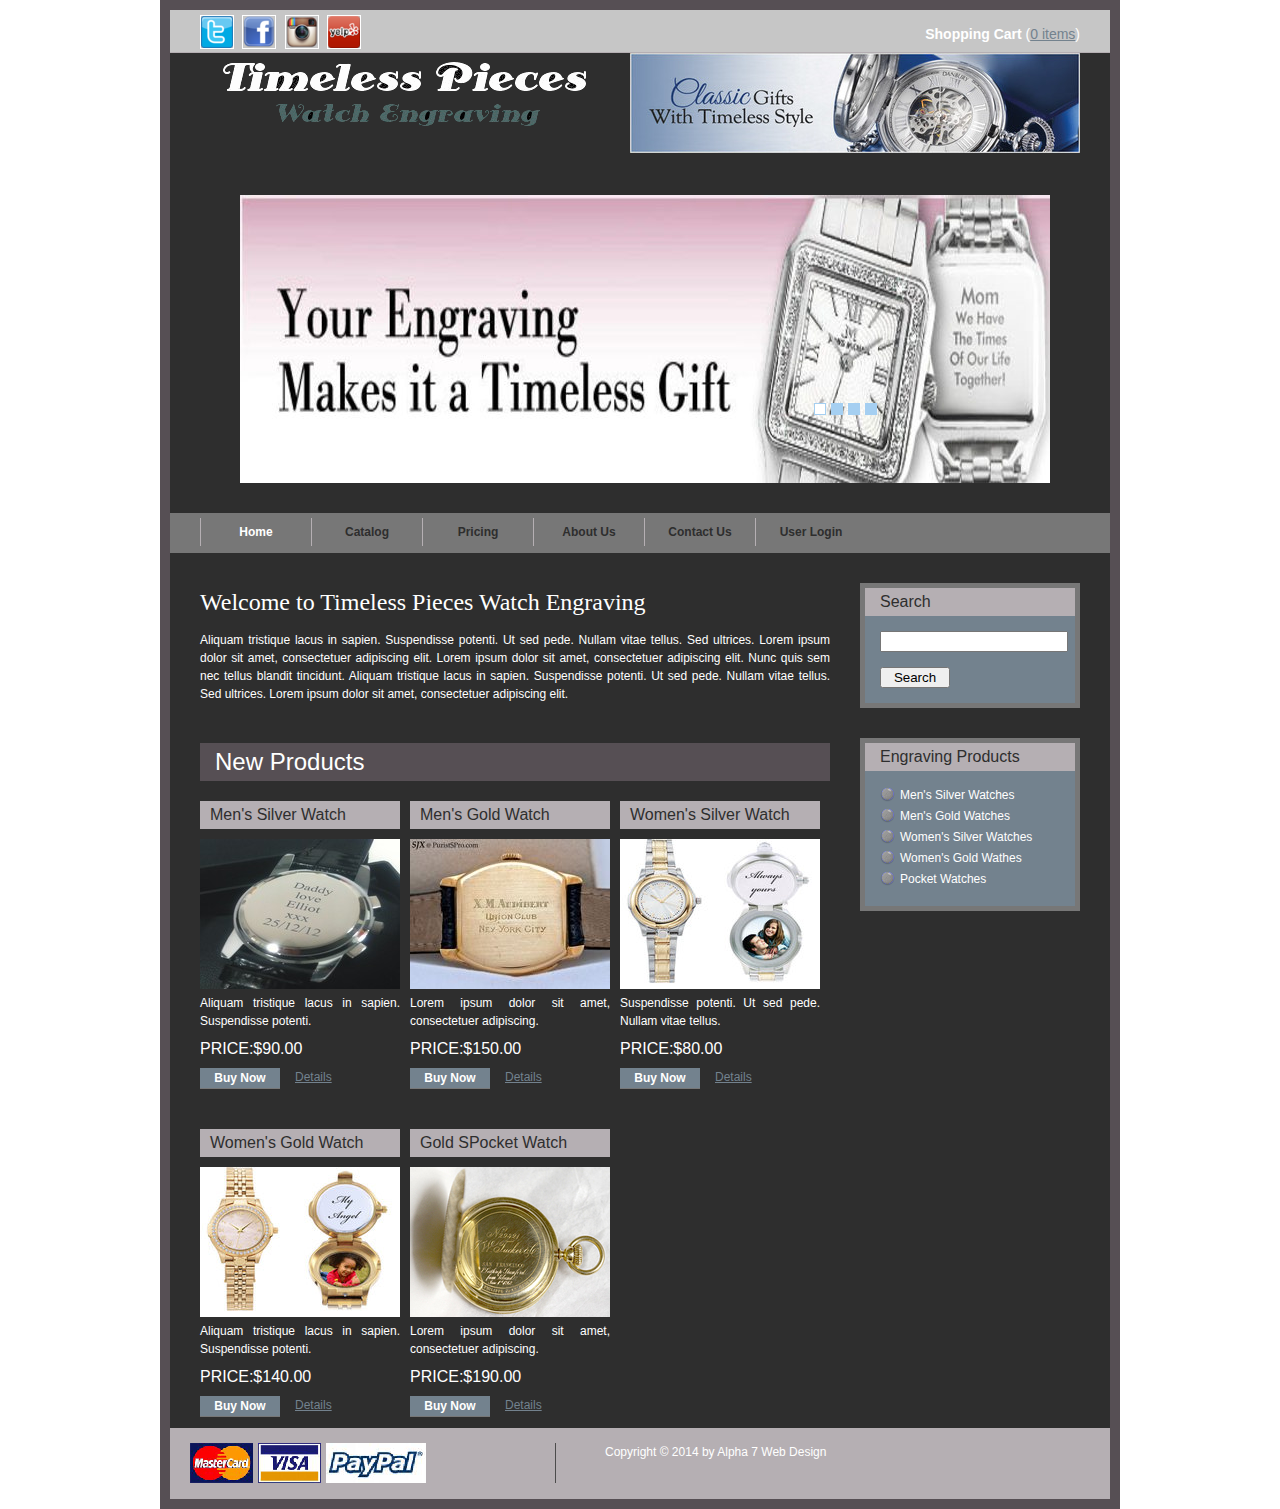
<file: template/index.html>
<!DOCTYPE html PUBLIC "-//W3C//DTD XHTML 1.0 Transitional//EN" "http://www.w3.org/TR/xhtml1/DTD/xhtml1-transitional.dtd">
<html xmlns="http://www.w3.org/1999/xhtml">
<head>
<meta http-equiv="Content-Type" content="text/html; charset=utf-8" />
<title>Timeless Pieces</title>
<meta name="keywords" content="watches, engraving, jewelry, business" />
<meta name="description" content="Company Name is a Watch engraving company that can customize watches for personal and business use" />
<!-- style sheet -->
<link href="main_style.css" rel="stylesheet" type="text/css" />
<script src="js/jquery-1.4.1.min.js" type="text/javascript"></script>
<script src="js/jquery.jcarousel.pack.js" type="text/javascript"></script>
<script src="js/jquery-func.js" type="text/javascript"></script>

</head>
<body>
<div id="container">
<div id="top_panel">
    	<div id="socialmedia">
			<a href="#"><img src="images/twitter.png" alt="twitter icon" /></a>
            <a href="#"><img src="images/facebook.png" alt="facebook icon" /></a>
            <a href="#"><img src="images/instagram.png" alt="instagram icon" /></a>
            <a href="#"><img src="images/yelp.png" alt="yelp icon" /></a>
            
        </div>
        <!--space holder for shopping cart-->
        <div id="shopping_cart">Shopping Cart <span>(<a href="#">0 items</a>)</span></div>
  </div>
     <div id="header">
     	<img src="images/logo.gif" alt="Company logo" border="0" /></a>
     <img style="float: right;" src="images/logopic.jpg" alt="Advertisment" />
     </div>
     
     
     	<!-- Content Slider -->
      <div id="slider">
        <div id="slider-holder">
          <ul>
            <li><a href="#"><img src="images/slideshow.jpg" alt="" /></a></li>
            <li><a href="#"><img src="images/slideshow2.jpg" alt="" /></a></li>
            <li><a href="#"><img src="images/slideshow3.jpg" alt="" /></a></li>
            <li><a href="#"><img src="images/slideshow4.jpg" alt="" /></a></li>
          </ul>
        </div>
        <div id="slider-nav"> <a href="#" class="active">1</a> <a href="#">2</a> <a href="#">3</a> <a href="#">4</a> </div>
      </div>
      <!-- End Content Slider -->
      
     
<div id="menu_panel">
        <ul>
            <li><a href="#" class="page">Home</a></li>
            <li><a href="catalog.html">Catalog</a></li>
            <li><a href="pricing.html">Pricing</a></li>
            <li><a href="about.html">About Us</a></li>  
            <li><a href="contact.html">Contact Us</a></li> 
            <li><a href="userlogin.html">User Login</a></li>                     
        </ul> 
  </div> <!-- end of menu -->
    
    <div id="content">
    
   	  <div id="content_left">
        	<h1>Welcome to Timeless Pieces Watch Engraving</h1>
          <p>Aliquam tristique lacus in sapien. Suspendisse potenti. Ut sed pede. Nullam vitae tellus. Sed ultrices. Lorem ipsum dolor sit amet, consectetuer adipiscing elit. Lorem ipsum dolor sit amet, consectetuer adipiscing elit. Nunc quis sem nec tellus blandit tincidunt. Aliquam tristique lacus in sapien. Suspendisse potenti. Ut sed pede. Nullam vitae tellus. Sed ultrices. Lorem ipsum dolor sit amet, consectetuer adipiscing elit.</p>
               <!-- makes layout space -->          
             <div class="spacer_with_height">&nbsp;</div>
             
             <h2 id="label">New Products</h2>
             <div class="product_box">
             	<h3 class="product_name">Men's Silver Watch</h3>
                <img src="images/silvermen.jpg" alt="image" />
                <p>Aliquam tristique lacus in sapien. Suspendisse potenti.</p>
                <div class="price">PRICE:<span>$90.00</span></div>                           
             	<div class="buynow"><a href="shoppingcard.html">Buy Now</a></div><a href="#">Details</a>
             </div>
             <div class="product_box">
             	<h3 class="product_name">Men's Gold Watch</h3>
                <img src="images/goldmen.jpg" alt="image" />
                <p>Lorem ipsum dolor sit amet, consectetuer adipiscing.</p>
                <div class="price">PRICE:<span>$150.00</span></div>                           
             	<div class="buynow"><a href="shoppingcart.html">Buy Now</a></div><a href="#">Details</a>
             </div>
             <div class="product_box">
             	<h3 class="product_name">Women's Silver Watch</h3>
                <img src="images/silverwomen.jpg" alt="image" />
                <p>Suspendisse potenti. Ut sed pede. Nullam vitae tellus. </p>
                <div class="price">PRICE:<span>$80.00</span></div>                           
             	<div class="buynow"><a href="shoppingcard.html">Buy Now</a></div><a href="#">Details</a>
             </div>
             
			<div class="spacer_with_height">&nbsp;</div> <!-- makes layout space --> 
            <div class="product_box">
             	<h3 class="product_name">Women's Gold Watch</h3>
                <img src="images/goldwomen.jpg" alt="image" />
                <p>Aliquam tristique lacus in sapien. Suspendisse potenti.</p>
                <div class="price">PRICE:<span>$140.00</span></div>                           
             	<div class="buynow"><a href="shoppingcard.html">Buy Now</a></div><a href="#">Details</a>
        </div>
        <div class="product_box">
             	<h3 class="product_name"> Gold SPocket Watch</h3>
                <img src="images/goldpocket.jpg" alt="image" />
                <p>Lorem ipsum dolor sit amet, consectetuer adipiscing.</p>
                <div class="price">PRICE:<span>$190.00</span></div>                           
             	<div class="buynow"><a href="shoppingcart.html">Buy Now</a></div><a href="#">Details</a>
           </div>
    	</div> 
    	<!-- end of ocntent left -->
        
        <div id="content_right">
        	<div class="right_section">
            	<h4 class="right_header">Search</h4>
                <div class="right_section_content">
                    <form method="get" action="#">
                            <input name="keyword" type="text" id="keyword"/>
                            <input type="submit" name="submit" class="button" value="Search" />
                  </form>
              </div>
            </div>
            
            <div class="right_section">
            	<h4 class="right_header">Engraving Products</h4>
                <div class="right_section_content">
                    <ul>
                        <li><a href="#">Men's Silver Watches</a></li>
                        <li><a href="#">Men's Gold Watches</a></li>
                        <li><a href="#">Women's Silver Watches</a></li>
                        <li><a href="#">Women's Gold Wathes</a></li>
                        <li><a href="#">Pocket Watches</a></li>
                       
                    </ul>
                </div>
            </div>

            
        </div> <!-- end of content right-->
        
        <div class="spacer">&nbsp;</div>
    </div>
    
     <div id="footer_panel">
        <div id="footer_left">
            <img src="images/mastercard.gif" alt="Master Card" /><img src="images/visa.gif" alt="Visa Card" /><img src="images/paypal.gif" alt="PayPal" />
        </div>
        <div id="footer_right">
            Copyright © 2014 by Alpha 7 Web Design<br />
			
        </div>
        
       <div class="spacer">&nbsp;</div>
    </div>
</div>
 
</body>
</html>
</file>
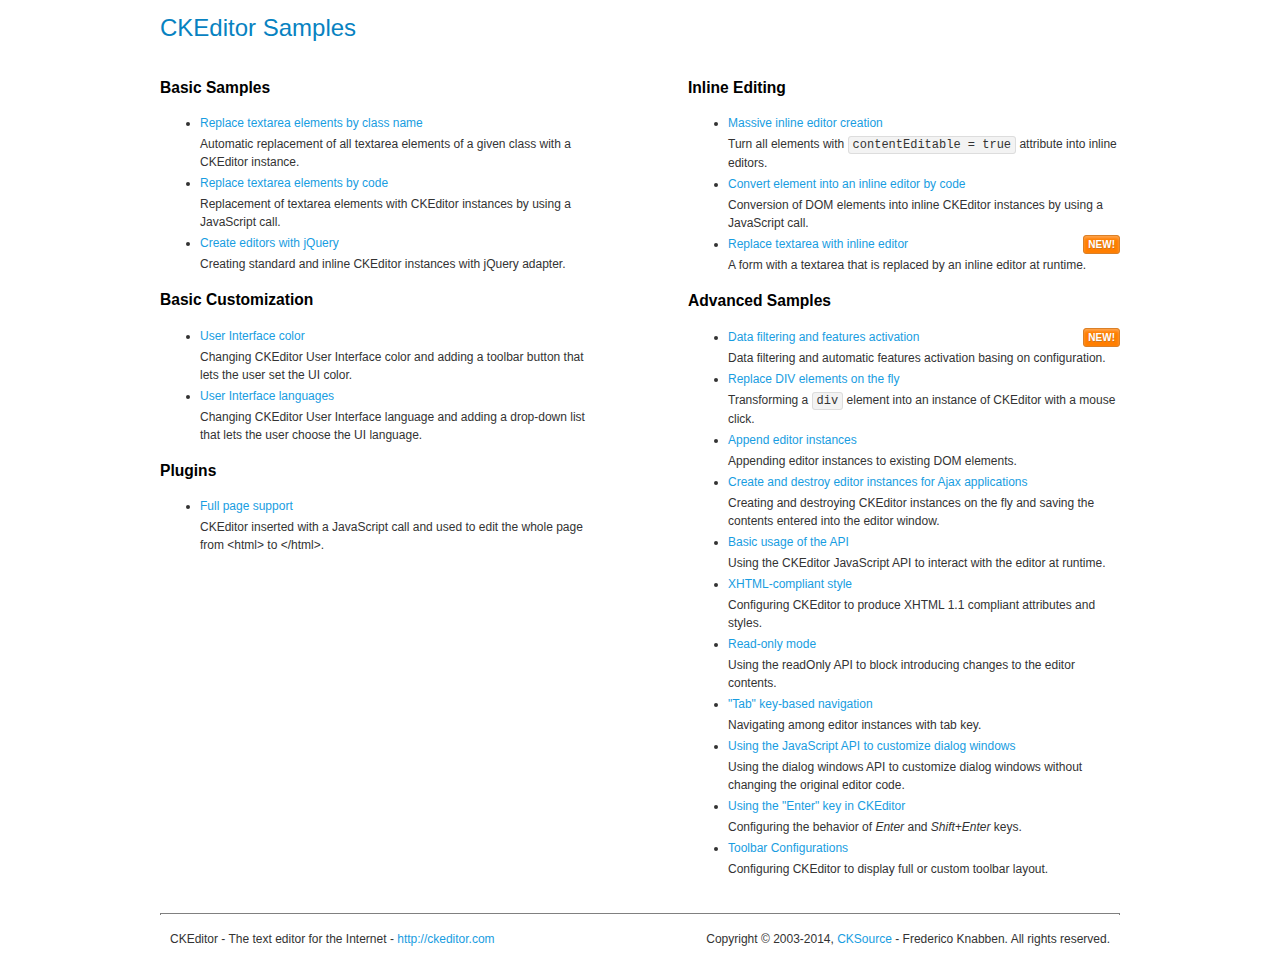
<file: ckeditor/samples/index.html>
<!DOCTYPE html>
<!--
Copyright (c) 2003-2014, CKSource - Frederico Knabben. All rights reserved.
For licensing, see LICENSE.md or http://ckeditor.com/license
-->
<html>
<head>
	<meta charset="utf-8">
	<title>CKEditor Samples</title>
	<link rel="stylesheet" href="sample.css">
</head>
<body>
	<h1 class="samples">
		CKEditor Samples
	</h1>
	<div class="twoColumns">
		<div class="twoColumnsLeft">
			<h2 class="samples">
				Basic Samples
			</h2>
			<dl class="samples">
				<dt><a class="samples" href="replacebyclass.html">Replace textarea elements by class name</a></dt>
				<dd>Automatic replacement of all textarea elements of a given class with a CKEditor instance.</dd>

				<dt><a class="samples" href="replacebycode.html">Replace textarea elements by code</a></dt>
				<dd>Replacement of textarea elements with CKEditor instances by using a JavaScript call.</dd>

				<dt><a class="samples" href="jquery.html">Create editors with jQuery</a></dt>
				<dd>Creating standard and inline CKEditor instances with jQuery adapter.</dd>
			</dl>

			<h2 class="samples">
				Basic Customization
			</h2>
			<dl class="samples">
				<dt><a class="samples" href="uicolor.html">User Interface color</a></dt>
				<dd>Changing CKEditor User Interface color and adding a toolbar button that lets the user set the UI color.</dd>

				<dt><a class="samples" href="uilanguages.html">User Interface languages</a></dt>
				<dd>Changing CKEditor User Interface language and adding a drop-down list that lets the user choose the UI language.</dd>
			</dl>


			<h2 class="samples">Plugins</h2>
<dl class="samples">
<dt><a class="samples" href="plugins/wysiwygarea/fullpage.html">Full page support</a></dt>
<dd>CKEditor inserted with a JavaScript call and used to edit the whole page from &lt;html&gt; to &lt;/html&gt;.</dd>
</dl>
		</div>
		<div class="twoColumnsRight">
			<h2 class="samples">
				Inline Editing
			</h2>
			<dl class="samples">
				<dt><a class="samples" href="inlineall.html">Massive inline editor creation</a></dt>
				<dd>Turn all elements with <code>contentEditable = true</code> attribute into inline editors.</dd>

				<dt><a class="samples" href="inlinebycode.html">Convert element into an inline editor by code</a></dt>
				<dd>Conversion of DOM elements into inline CKEditor instances by using a JavaScript call.</dd>

				<dt><a class="samples" href="inlinetextarea.html">Replace textarea with inline editor</a> <span class="new">New!</span></dt>
				<dd>A form with a textarea that is replaced by an inline editor at runtime.</dd>

				
			</dl>

			<h2 class="samples">
				Advanced Samples
			</h2>
			<dl class="samples">
				<dt><a class="samples" href="datafiltering.html">Data filtering and features activation</a> <span class="new">New!</span></dt>
				<dd>Data filtering and automatic features activation basing on configuration.</dd>

				<dt><a class="samples" href="divreplace.html">Replace DIV elements on the fly</a></dt>
				<dd>Transforming a <code>div</code> element into an instance of CKEditor with a mouse click.</dd>

				<dt><a class="samples" href="appendto.html">Append editor instances</a></dt>
				<dd>Appending editor instances to existing DOM elements.</dd>

				<dt><a class="samples" href="ajax.html">Create and destroy editor instances for Ajax applications</a></dt>
				<dd>Creating and destroying CKEditor instances on the fly and saving the contents entered into the editor window.</dd>

				<dt><a class="samples" href="api.html">Basic usage of the API</a></dt>
				<dd>Using the CKEditor JavaScript API to interact with the editor at runtime.</dd>

				<dt><a class="samples" href="xhtmlstyle.html">XHTML-compliant style</a></dt>
				<dd>Configuring CKEditor to produce XHTML 1.1 compliant attributes and styles.</dd>

				<dt><a class="samples" href="readonly.html">Read-only mode</a></dt>
				<dd>Using the readOnly API to block introducing changes to the editor contents.</dd>

				<dt><a class="samples" href="tabindex.html">"Tab" key-based navigation</a></dt>
				<dd>Navigating among editor instances with tab key.</dd>


				
<dt><a class="samples" href="plugins/dialog/dialog.html">Using the JavaScript API to customize dialog windows</a></dt>
<dd>Using the dialog windows API to customize dialog windows without changing the original editor code.</dd>

<dt><a class="samples" href="plugins/enterkey/enterkey.html">Using the &quot;Enter&quot; key in CKEditor</a></dt>
<dd>Configuring the behavior of <em>Enter</em> and <em>Shift+Enter</em> keys.</dd>

<dt><a class="samples" href="plugins/toolbar/toolbar.html">Toolbar Configurations</a></dt>
<dd>Configuring CKEditor to display full or custom toolbar layout.</dd>

			</dl>
		</div>
	</div>
	<div id="footer">
		<hr>
		<p>
			CKEditor - The text editor for the Internet - <a class="samples" href="http://ckeditor.com/">http://ckeditor.com</a>
		</p>
		<p id="copy">
			Copyright &copy; 2003-2014, <a class="samples" href="http://cksource.com/">CKSource</a> - Frederico Knabben. All rights reserved.
		</p>
	</div>
</body>
</html>
</file>
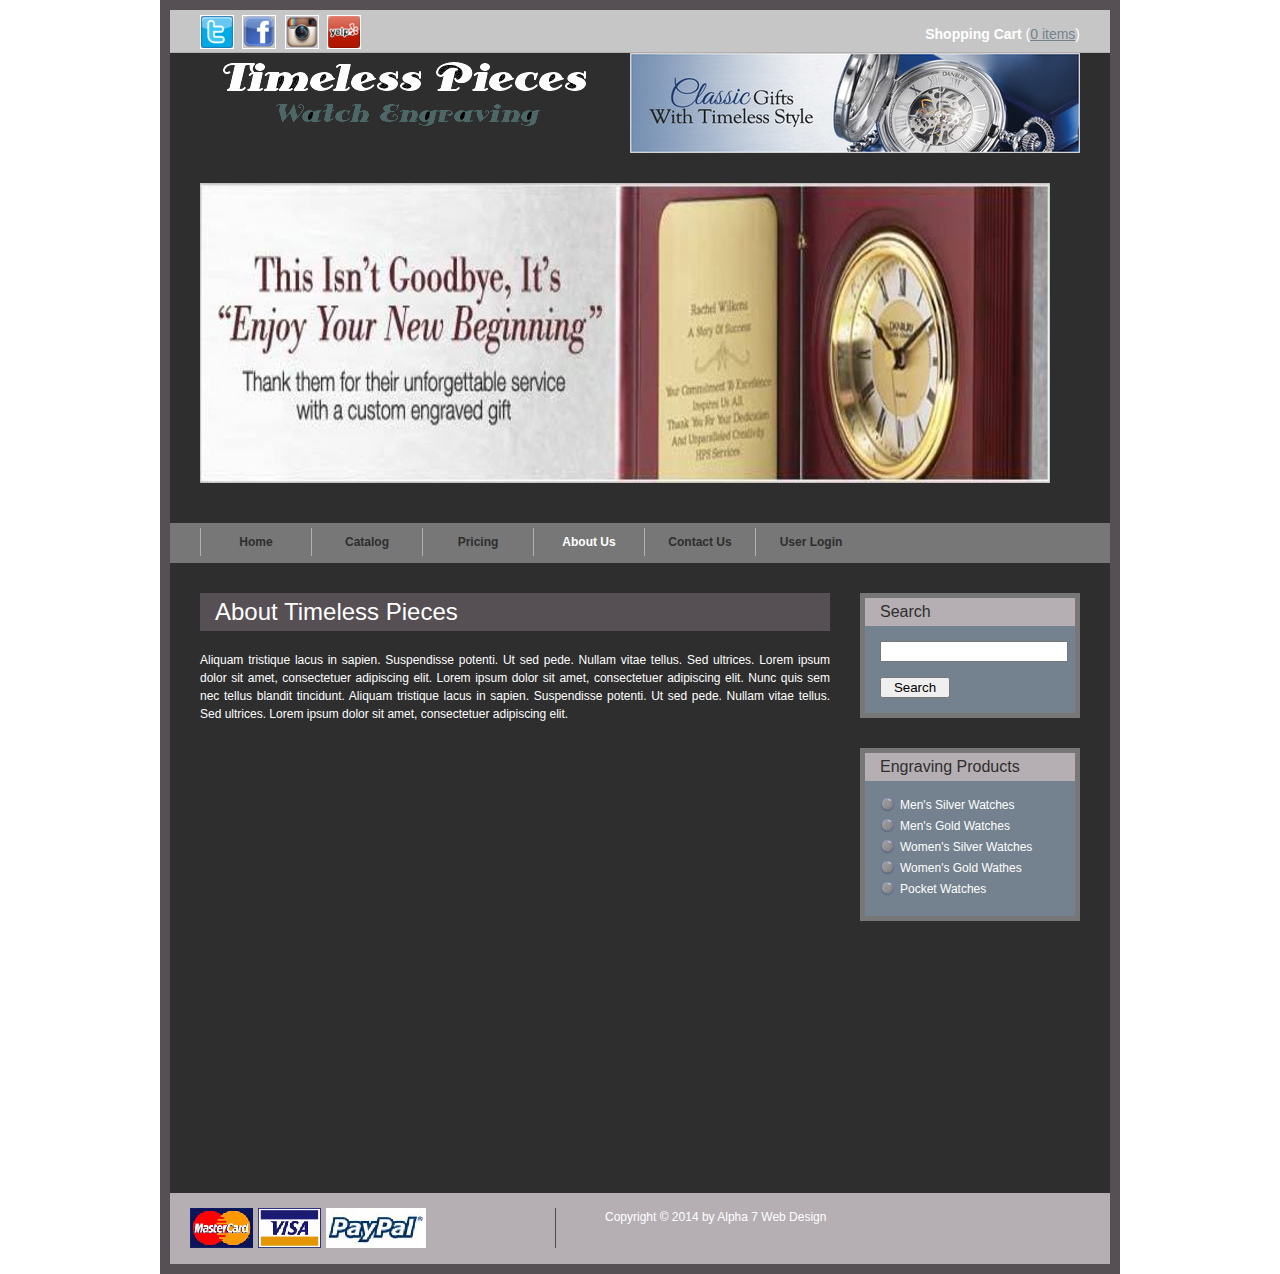
<file: template/about.html>
<!DOCTYPE html PUBLIC "-//W3C//DTD XHTML 1.0 Transitional//EN" "http://www.w3.org/TR/xhtml1/DTD/xhtml1-transitional.dtd">
<html xmlns="http://www.w3.org/1999/xhtml">
<head>
<meta http-equiv="Content-Type" content="text/html; charset=utf-8" />
<title>Timeless Pieces</title>
<meta name="keywords" content="watches, engraving, jewelry, business" />
<meta name="description" content="Company Name is a Watch engraving company that can customize watches for personal and business use" />
<!-- style sheet -->
<link href="main_style.css" rel="stylesheet" type="text/css" />
</head>

<body>
<div id="container">
<div id="top_panel">
    	<div id="socialmedia">
			<a href="#"><img src="images/twitter.png" alt="twitter icon" /></a>
            <a href="#"><img src="images/facebook.png" alt="facebook icon" /></a>
            <a href="#"><img src="images/instagram.png" alt="instagram icon" /></a>
            <a href="#"><img src="images/yelp.png" alt="yelp icon" /></a>
            
        </div>
          <!--space holder for shopping cart-->
        <div id="shopping_cart">Shopping Cart <span>(<a href="#">0 items</a>)</span></div>
  </div>
     <div id="header">
     	<img src="images/logo.gif" alt="Company logo" border="0" /></a>
     <img style="float: right;" src="images/logopic.jpg" alt="Advertisment" />
     </div>
     <div id=banner><img src="images/slideshow2.jpg" alt="Company logo" border="0" /></a></div>
<div id="menu_panel">
        <ul>
            <li><a href="index.html">Home</a></li>
            <li><a href="catalog.html">Catalog</a></li>
            <li><a href="pricing.html">Pricing</a></li>
            <li><a href="#" class="page">About Us</a></li>  
            <li><a href="contact.html">Contact Us</a></li> 
            <li><a href="userlogin.html">User Login</a></li>                     
        </ul> 
  </div> <!-- end of menu -->
  <div id="content">
    
   	  <div id="content_left">
               <!-- makes layout space -->          
            
             
             <h2 id="label">About Timeless Pieces</h2>
             <p>Aliquam tristique lacus in sapien. Suspendisse potenti. Ut sed pede. Nullam vitae tellus. Sed ultrices. Lorem ipsum dolor sit amet, consectetuer adipiscing elit. Lorem ipsum dolor sit amet, consectetuer adipiscing elit. Nunc quis sem nec tellus blandit tincidunt. Aliquam tristique lacus in sapien. Suspendisse potenti. Ut sed pede. Nullam vitae tellus. Sed ultrices. Lorem ipsum dolor sit amet, consectetuer adipiscing elit.</p>
             
			<div class="spacer_with_height">&nbsp;</div> <!-- makes layout space --> 
    	</div>
         
    	<!-- end of content left -->
        
        <div id="content_right">
        	<div class="right_section">
            	<h4 class="right_header">Search</h4>
                <div class="right_section_content">
                    <form method="get" action="#">
                            <input name="keyword" type="text" id="keyword"/>
                            <input type="submit" name="submit" class="button" value="Search" />
                  </form>
              </div>
            </div>
            
            <div class="right_section">
            	<h4 class="right_header">Engraving Products</h4>
                <div class="right_section_content">
                    <ul>
                        <li><a href="#">Men's Silver Watches</a></li>
                        <li><a href="#">Men's Gold Watches</a></li>
                        <li><a href="#">Women's Silver Watches</a></li>
                        <li><a href="#">Women's Gold Wathes</a></li>
                        <li><a href="#">Pocket Watches</a></li>
                       
                    </ul>
                </div>
            </div>

            
        </div> <!-- end of content right-->
        
        <div class="spacer">&nbsp;</div>
    </div>
    
     <div id="footer_panel">
        <div id="footer_left">
            <img src="images/mastercard.gif" alt="Master Card" /><img src="images/visa.gif" alt="Visa Card" /><img src="images/paypal.gif" alt="PayPal" />
        </div>
        <div id="footer_right">
            Copyright © 2014 by Alpha 7 Web Design<br />
			
        </div>
        
       <div class="spacer">&nbsp;</div>
    </div>
</div>
 
  
</body>
</html>
</file>
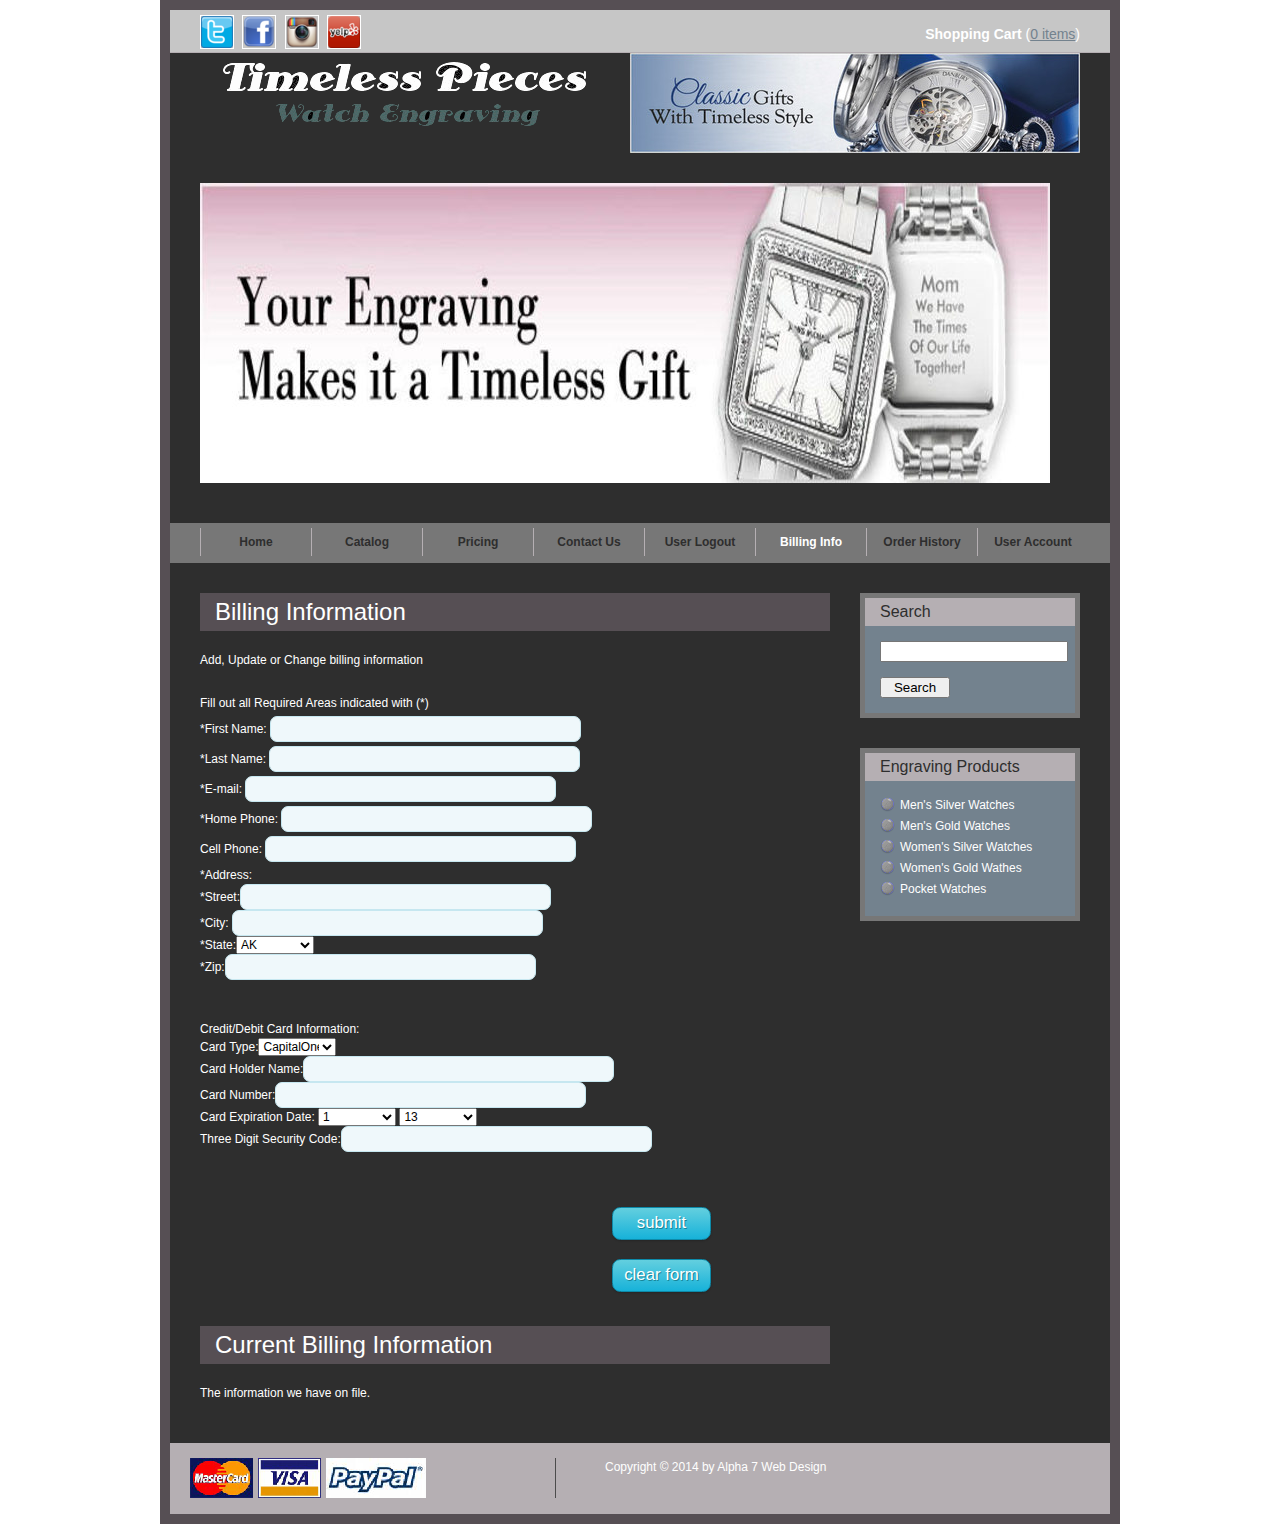
<file: template/billing.html>
<!DOCTYPE html PUBLIC "-//W3C//DTD XHTML 1.0 Transitional//EN" "http://www.w3.org/TR/xhtml1/DTD/xhtml1-transitional.dtd">
<html xmlns="http://www.w3.org/1999/xhtml">
<head>
<meta http-equiv="Content-Type" content="text/html; charset=utf-8" />
<title>Timeless Pieces</title>
<meta name="keywords" content="watches, engraving, jewelry, business" />
<meta name="description" content="Company Name is a Watch engraving company that can customize watches for personal and business use" />
<!-- style sheet -->
<link href="main_style.css" rel="stylesheet" type="text/css" />
<script>
			function Validate_First_Name(){
				var x = document.forms["contForm"]["First_Name"].value;
				var re = new RegExp(/^\s*[A-Z][a-z]{1,15}([A-Z][a-z]{1,10})?(([-\s][A-Z][a-z]{1,15})|([A-Z][a-z]{1,15}))?\s*$/);
				var m = re.exec(x);//m is for 'match'
				if (m==null){
					alert("Sorry, Something went wrong please fill in your First name correctly!");
					return false;
				}else{
					return true;
				}
			}
			function Validate_Last_Name(){
				var x = document.forms["contForm"]["Last_Name"].value;
				var re = new RegExp(/^\s*(([A-Z][a-z]{1,15})([-][A-Z][a-z]{1,15})?.*(\s+[A-Z][a-z]{1,10})?|([A-Z][a-z'][a-zA-Z][a-z]{1,15}))\s*$/);
				var m = re.exec(x);
				if (m==null){
					alert("Sorry, Something went wrong please fill in your Last name correctly!");
					return false;
				}else{
					return true;
				}
			}
			function Validate_Street(){
				var x = document.forms["contForm"]["Street"].value;
				var re = new RegExp(/^\s*([1-9]|[1-9][0-9]|[1-9][0-9]{2,9})\s+[A-Z][a-z]{1,15}.*(\s+[A-Z][a-z]{1,15})?\s+[A-Z][a-z]{1,10}([.])?\s*$/);
				var m = re.exec(x);
				if (m==null){
					alert("Sorry, Something went wrong please fill in your correct Street Number and Name!");
					return false;
				}else{
					return true;
				}
			}
			function Validate_City(){
				var x = document.forms["contForm"]["City"].value;
				var re = new RegExp(/^\s*[A-Z][a-z]{2,15}.*(\s+[A-Z][a-z]{2,15})?\s*$/);
				var m = re.exec(x);
				if (m==null){
					alert("Sorry, Something went wrong please fill in your City correctly!");
					return false;
				}else{
					return true;
				}
			}
			function Validate_Zip(){
				var x = document.forms["contForm"]["Zip"].value;
				var re = new RegExp(/^\s*[0-9]{5}([-\s][0-9]{4})?\s*$/);
				var m = re.exec(x);
				if (m==null){
					alert("Please fill in the correct Zipcode format! 5- or 9-digit (e.g. 12345 or 12345-6789)!");
					return false;
				}else{
					return true;
				}
			}
			function Validate_Home_Phone(){
				var x = document.forms["contForm"]["Home_Phone"].value;
				var re = new RegExp(/^\s*([(\s])?[1-9][0-9]{2}[-\s|)\s](\s)?[1-9][0-9]{2}[-\s][0-9]{4}\s*$/);
				var m = re.exec(x);
				if (m==null){
					alert("Please, enter your correct Home Phone number!");
					return false;
				}else{
					return true;
				}
			}
			function Validate_Cellphone(){
				var x = document.forms["contForm"]["Cellphone"].value;
				var re = new RegExp(/^\s*([(\s])?[1-9][0-9]{2}[-\s|)\s](\s)?[1-9][0-9]{2}[-\s][0-9]{4}\s*$/);
				var m = re.exec(x);
				if (m==null){
					alert("Please, enter your correct Cell Phone number!");
					return false;
				}else{
					return true;
				}
			}
			function Validate_Email(){
				var x = document.forms["contForm"]["Email"].value;
				var re = new RegExp(/^\s*((.*\d)?(.*[a-z])?.{5,20})[@][a-z]{4,15}[.][a-z]{2,4}([.][a-z]{2,4})?\s*$/);
				var m = re.exec(x);
				if (m==null){
					alert("Please, enter your correct Email address!");
					return false;
				}else{
					return true;
				}
			}
		
			function Validate_Card_Name(){
				var x = document.forms["contForm"]["Card_Name"].value;
				var re = new RegExp(/^\s*[A-Z][a-z]{1,15}([A-Z][a-z]{1,10})?(([-\s][A-Z][a-z]{1,15})|([A-Z][a-z]{1,15}))?(\s+[A-Z]([.])?)?\s+(([A-Z][a-z]{1,15})([-][A-Z][a-z]{1,15})?.*(\s+[A-Z][a-z]{1,10})?|([A-Z][a-z'][a-zA-Z][a-z]{1,15}))\s*$/);
				var m = re.exec(x);
				if (m==null){
					alert("Please, enter the correct name on the card!");
					return false;
				}else{
					return true;
				}
			}
			function Validate_Card_Number(){
				var x = document.forms["contForm"]["Card_Number"].value;
				var re = new RegExp(/^\s*[0-9]{16}\s*$/);
				var m = re.exec(x);
				if (m==null){
					alert("Please, enter a proper card number!");
					return false;
				}else{
					return true;
				}
			}
			function Validate_Security_Code(){
				var x = document.forms["contForm"]["Security_Code"].value;
				var re = new RegExp(/^\s*[0-9]{3}\s*$/);
				var m = re.exec(x);
				if (m==null){
					alert("Please, enter the security code correctly (the 3-digit value on the back of the card)!");
					return false;
				}else{
					return true;
				}
			}			
			function validateForm(){
				if(!Validate_First_Name())return false;
				if(!Validate_Last_Name())return false;
				if(!Validate_Email())return false;
				if(!Validate_Home_Phone())return false;
				if(!Validate_Cellphone())return false;
				if(!Validate_Street())return false;
				if(!Validate_City())return false;
				if(!Validate_Zip())return false;
				if(!Validate_Card_Name())return false;
				if(!Validate_Card_Number())return false;
				return true;
			}
		</script>
</head>

<body>
<div id="container">
<div id="top_panel">
    	<div id="socialmedia">
			<a href="#"><img src="images/twitter.png" alt="twitter icon" /></a>
            <a href="#"><img src="images/facebook.png" alt="facebook icon" /></a>
            <a href="#"><img src="images/instagram.png" alt="instagram icon" /></a>
            <a href="#"><img src="images/yelp.png" alt="yelp icon" /></a>
            
        </div>
          <!--space holder for shopping cart-->
        <div id="shopping_cart">Shopping Cart <span>(<a href="#">0 items</a>)</span></div>
  </div>
     <div id="header">
     	<img src="images/logo.gif" alt="Company logo" border="0" /></a>
     <img style="float: right;" src="images/logopic.jpg" alt="Advertisment" />
     </div>
     <div id=banner><img src="images/slideshow.jpg" alt="Company logo" border="0" /></a></div>
<div id="menu_panel">
        <ul>
            <li><a href="index.html">Home</a></li>
            <li><a href="catalog.html">Catalog</a></li>
            <li><a href="pricing.html">Pricing</a></li>  
            <li><a href="contact.html">Contact Us</a></li> 
            <li><a href="userlogout.html">User Logout</a></li>
            <li><a href="#" class="page">Billing Info</a></li>
            <li><a href="orderhistory.html">Order History</a></li>
            <li><a href="useraccount.html">User Account</a></li>                  
        </ul> 
  </div> <!-- end of menu -->
  <div id="content">
    
   	  <div id="content_left">
               <!-- makes layout space -->          
            
             
             <h2 id="label">Billing Information</h2>
             <p>Add, Update or Change billing information</p>
             
             <div class="form_settings">
             <p>Fill out all Required Areas indicated with (*)</p>
    <form action="mailto:contact@company.com" onsubmit="return validateForm()" method="get" name="contForm">
	
    <p>*First Name: 
      <input name="First_Name" type="text" size="50" maxlength="33" /></p>
	<p>*Last Name: 
		<input name="Last_Name" type="text" size="50" maxlength="33" /></p>
    <p>*E-mail: 
		<input name="Email" type="text" size="50" maxlength="50" /></p>
    <p>*Home Phone: 
		<input name="Home_Phone" size="50" maxlength="50" type="text" />
	</p>
	<p>Cell Phone: 
		<input name="Cellphone" size="50" maxlength="50" type="text" />
	</p>
	
		<p><label>*Address:</label><br />
        	<label>*Street:</label><input name="Street" size="50" maxlength="50" type="text" /><br />
        	<label>*City:</label>	<input name="City" size="50" maxlength="50" type="text" /><br />
        		<label>*State:</label><select name="State" >
					<option value="AK">AK</option>
					<option value="AL">AL</option>
					<option value="AR">AR</option>
					<option value="AZ">AZ</option>
					<option value="CA">CA</option>
					<option value="CO">CO</option>
					<option value="CT">CT</option>
					<option value="DC">DC</option>
					<option value="DE">DE</option>
					<option value="FL">FL</option>
					<option value="GA">GA</option>
					<option value="HI">HI</option>
					<option value="IA">IA</option>
					<option value="ID">ID</option>
					<option value="IL">IL</option>
					<option value="IN">IN</option>
					<option value="KS">KS</option>
					<option value="KY">KY</option>
					<option value="LA">LA</option>
					<option value="MA">MA</option>
					<option value="MD">MD</option>
					<option value="ME">ME</option>
					<option value="MI">MI</option>
					<option value="MN">MN</option>
					<option value="MO">MO</option>
					<option value="MS">MS</option>
					<option value="MT">MT</option>
					<option value="NC">NC</option>
					<option value="ND">ND</option>
					<option value="NE">NE</option>
					<option value="NH">NH</option>
					<option value="NJ">NJ</option>
					<option value="NM">NM</option>
					<option value="NV">NV</option>
					<option value="NY">NY</option>
					<option value="OH">OH</option>
					<option value="OK">OK</option>
					<option value="OR">OR</option>
					<option value="PA">PA</option>
					<option value="RI">RI</option>
					<option value="SC">SC</option>
					<option value="SD">SD</option>
					<option value="TN">TN</option>
					<option value="TX">TX</option>
					<option value="UT">UT</option>
					<option value="VA">VA</option>
					<option value="VT">VT</option>
					<option value="WA">WA</option>
					<option value="WI">WI</option>
					<option value="WV">WV</option>
					<option value="WY">WY</option>
				</select><br />
        		<label>*Zip:</label><input name="Zip" type="text" /></p><br/><br/>
				
        	<p><label>Credit/Debit Card Information:</label><br/ >
        		<label>Card Type:</label><select name="Card_Type">
					<option value="CapitalOne">CapitalOne</option>
					<option value="Discover">Discover</option>
					<option value="MasterCard">MasterCard</option>
					<option value="Visa">Visa</option>
				</select><br />
        		<label>Card Holder Name:</label><input name="Card_Name" type="text" size="35" /><br />
        		<label>Card Number:</label><input name="Card_Number" type="text" size="30" /><br />
        		<label>Card Expiration Date:</label>
				<select name="Expiration_Month" >
					<option value="1">1</option>
					<option value="2">2</option>
					<option value="3">3</option>
					<option value="4">4</option>
					<option value="5">5</option>
					<option value="6">6</option>
					<option value="7">7</option>
					<option value="8">8</option>
					<option value="9">9</option>
					<option value="10">10</option>
					<option value="11">11</option>
					<option value="12">12</option>
				</select>
        		<select name="Expiration_Year" >
					<option value="13">13</option>
					<option value="14">14</option>
					<option value="15">15</option>
					<option value="16">16</option>
					<option value="17">17</option>
					<option value="18">18</option>
					<option value="19">19</option>
					<option value="20">20</option>
				</select><br />				
				<label>Three Digit Security Code:</label><input name="Security_Code" type="text" size="7" /></p><br /><br />
				
     
	<p style="padding-top: 15px"><span>&nbsp;</span><input class="submit" type="submit" name="submit" value="submit" /></p>
	<p style="padding-top: 15px"><span>&nbsp;</span><input class="submit" type="reset" name="reset" value="clear form" /></p>
        	</form>
           </div>  
             <div class="spacer_with_height">&nbsp;</div> <!-- makes layout space --> 
             <h2 id="label">Current Billing Information</h2>
             <p>The information we have on file.</p>
             
			<div class="spacer_with_height">&nbsp;</div> <!-- makes layout space --> 
    	</div>
         
    	<!-- end of content left -->
        
        <div id="content_right">
        	<div class="right_section">
            	<h4 class="right_header">Search</h4>
                <div class="right_section_content">
                    <form method="get" action="#">
                            <input name="keyword" type="text" id="keyword"/>
                            <input type="submit" name="submit" class="button" value="Search" />
                  </form>
              </div>
            </div>
            
            <div class="right_section">
            	<h4 class="right_header">Engraving Products</h4>
                <div class="right_section_content">
                    <ul>
                        <li><a href="#">Men's Silver Watches</a></li>
                        <li><a href="#">Men's Gold Watches</a></li>
                        <li><a href="#">Women's Silver Watches</a></li>
                        <li><a href="#">Women's Gold Wathes</a></li>
                        <li><a href="#">Pocket Watches</a></li>
                       
                    </ul>
                </div>
            </div>

            
        </div> <!-- end of content right-->
        
        <div class="spacer">&nbsp;</div>
    </div>
    
     <div id="footer_panel">
        <div id="footer_left">
            <img src="images/mastercard.gif" alt="Master Card" /><img src="images/visa.gif" alt="Visa Card" /><img src="images/paypal.gif" alt="PayPal" />
        </div>
        <div id="footer_right">
            Copyright © 2014 by Alpha 7 Web Design<br />
			
        </div>
        
       <div class="spacer">&nbsp;</div>
    </div>
</div>
 
  
</body>
</html>
</file>
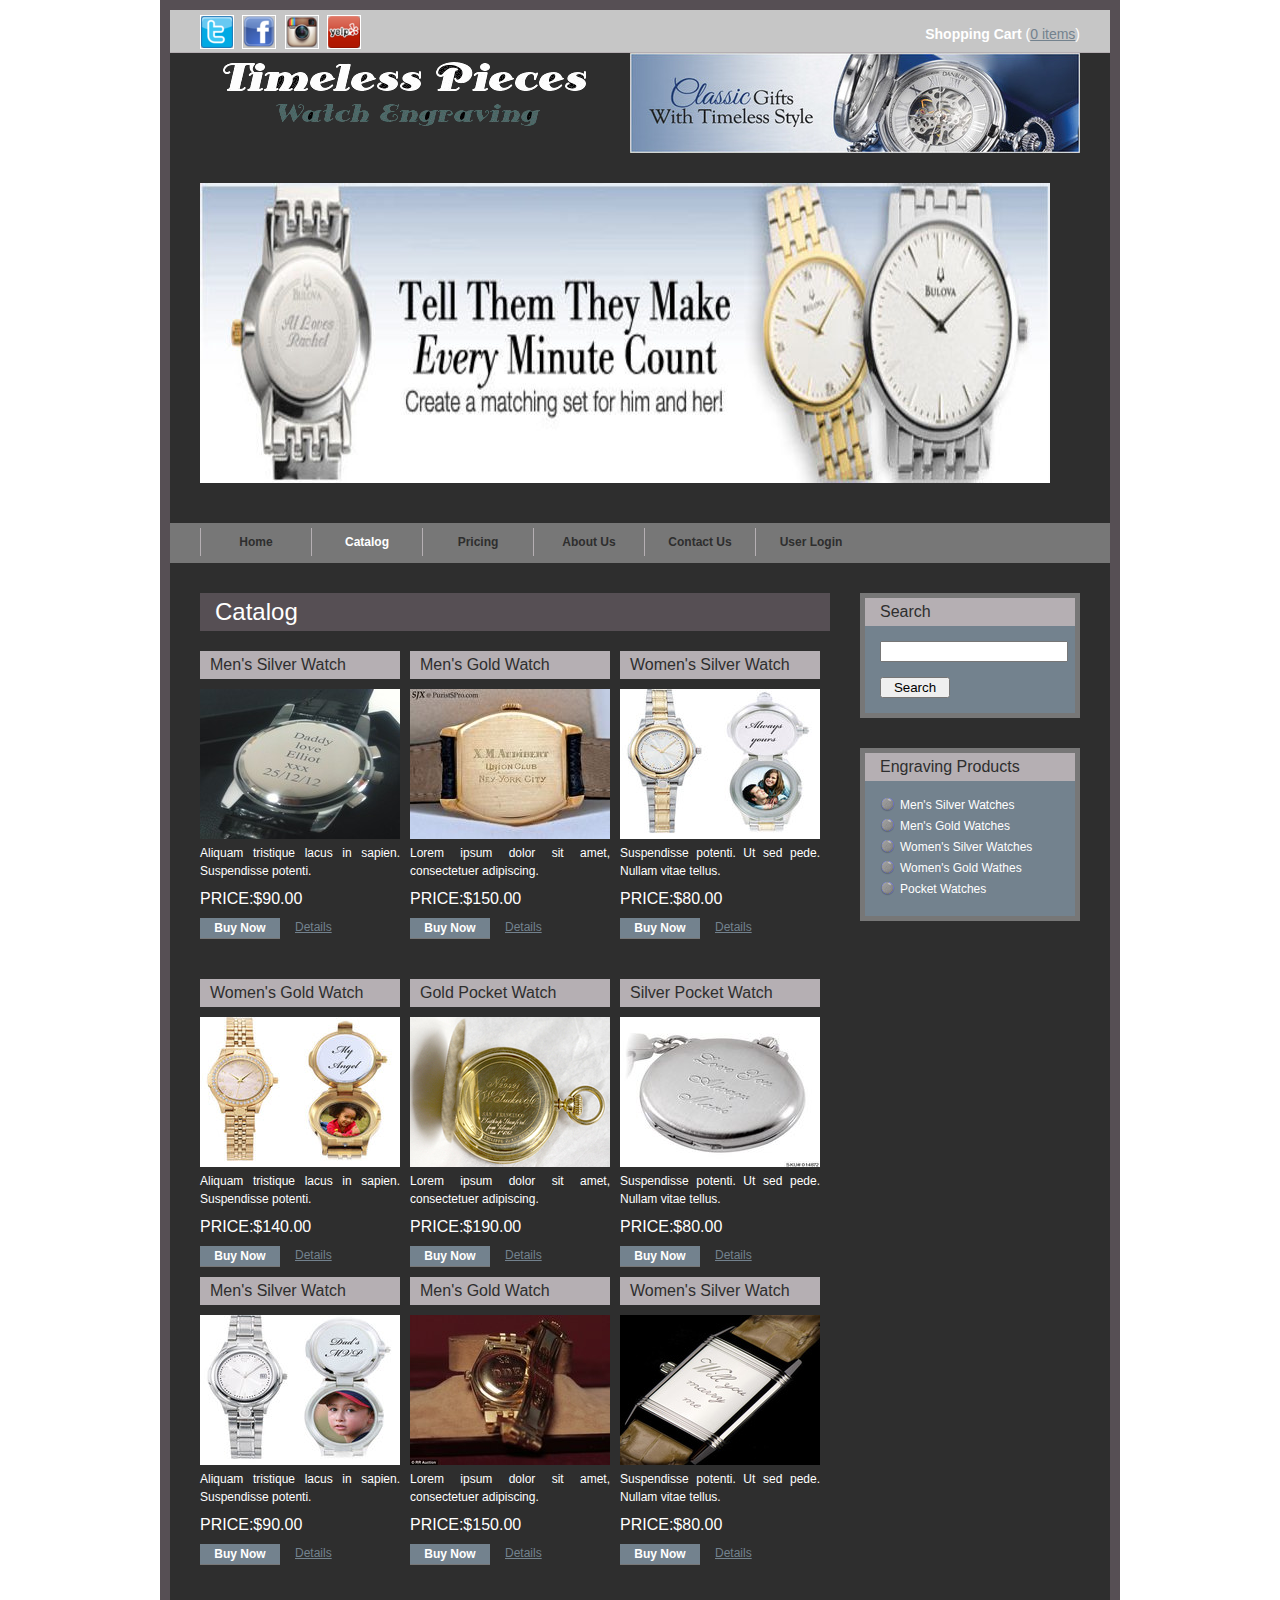
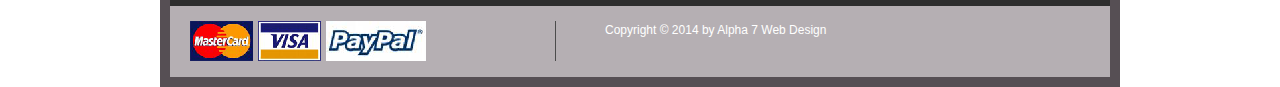
<file: template/catalog.html>
<!DOCTYPE html PUBLIC "-//W3C//DTD XHTML 1.0 Transitional//EN" "http://www.w3.org/TR/xhtml1/DTD/xhtml1-transitional.dtd">
<html xmlns="http://www.w3.org/1999/xhtml">
<head>
<meta http-equiv="Content-Type" content="text/html; charset=utf-8" />
<title>Timeless Pieces</title>
<meta name="keywords" content="watches, engraving, jewelry, business" />
<meta name="description" content="Company Name is a Watch engraving company that can customize watches for personal and business use" />
<!-- style sheet -->
<link href="main_style.css" rel="stylesheet" type="text/css" />
</head>

<body>
<div id="container">
<div id="top_panel">
    	<div id="socialmedia">
			<a href="#"><img src="images/twitter.png" alt="twitter icon" /></a>
            <a href="#"><img src="images/facebook.png" alt="facebook icon" /></a>
            <a href="#"><img src="images/instagram.png" alt="instagram icon" /></a>
            <a href="#"><img src="images/yelp.png" alt="yelp icon" /></a>
            
        </div>
          <!--space holder for shopping cart-->
        <div id="shopping_cart">Shopping Cart <span>(<a href="#">0 items</a>)</span></div>
        
  </div>
     <div id="header">
     	<img src="images/logo.gif" alt="Company logo" border="0" /></a>
     <img style="float: right;" src="images/logopic.jpg" alt="Advertisment" />
     </div>
     <div id=banner><img src="images/slideshow5.jpg" alt="Company logo" border="0" /></a></div>
     
     
<div id="menu_panel">
        <ul>
            <li><a href="index.html">Home</a></li>
            <li><a href="#" class="page">Catalog</a></li>
            <li><a href="pricing.html">Pricing</a></li>
            <li><a href="about.html">About Us</a></li>  
            <li><a href="contact.html">Contact Us</a></li> 
            <li><a href="userlogin.html">User Login</a></li>                     
        </ul> 
  </div> <!-- end of menu -->
  <div id="content">
    
   	  <div id="content_left">
                         
            
             
             <h2 id="label">Catalog</h2>
             <div class="product_box">
             	<h3 class="product_name">Men's Silver Watch</h3>
                <img src="images/silvermen.jpg" alt="image" />
                <p>Aliquam tristique lacus in sapien. Suspendisse potenti.</p>
                <div class="price">PRICE:<span>$90.00</span></div>                           
             	<div class="buynow"><a href="shoppingcard.html">Buy Now</a></div><a href="#">Details</a>
             </div>
             <div class="product_box">
             	<h3 class="product_name">Men's Gold Watch</h3>
                <img src="images/goldmen.jpg" alt="image" />
                <p>Lorem ipsum dolor sit amet, consectetuer adipiscing.</p>
                <div class="price">PRICE:<span>$150.00</span></div>                           
             	<div class="buynow"><a href="shoppingcart.html">Buy Now</a></div><a href="#">Details</a>
             </div>
             <div class="product_box">
             	<h3 class="product_name">Women's Silver Watch</h3>
                <img src="images/silverwomen.jpg" alt="image" />
                <p>Suspendisse potenti. Ut sed pede. Nullam vitae tellus. </p>
                <div class="price">PRICE:<span>$80.00</span></div>                           
             	<div class="buynow"><a href="shoppingcard.html">Buy Now</a></div><a href="#">Details</a>
             </div>
             
			<div class="spacer_with_height">&nbsp;</div> <!-- makes layout space --> 
            <div class="product_box">
             	<h3 class="product_name">Women's Gold Watch</h3>
                <img src="images/goldwomen.jpg" alt="image" />
                <p>Aliquam tristique lacus in sapien. Suspendisse potenti.</p>
                <div class="price">PRICE:<span>$140.00</span></div>                           
             	<div class="buynow"><a href="shoppingcard.html">Buy Now</a></div><a href="#">Details</a>
        </div>
        <div class="product_box">
             	<h3 class="product_name">Gold Pocket Watch</h3>
                <img src="images/goldpocket.jpg" alt="image" />
                <p>Lorem ipsum dolor sit amet, consectetuer adipiscing.</p>
                <div class="price">PRICE:<span>$190.00</span></div>                           
             	<div class="buynow"><a href="shoppingcart.html">Buy Now</a></div><a href="#">Details</a>
           </div>
           <div class="product_box">
             	<h3 class="product_name">Silver Pocket Watch</h3>
                <img src="images/silverpocket.jpg" alt="image" />
                <p>Suspendisse potenti. Ut sed pede. Nullam vitae tellus. </p>
                <div class="price">PRICE:<span>$80.00</span></div>                           
             	<div class="buynow"><a href="shoppingcard.html">Buy Now</a></div><a href="#">Details</a>
             </div>
             <div class="product_box">
             	<h3 class="product_name">Men's Silver Watch</h3>
                <img src="images/silvermen2.jpg" alt="image" />
                <p>Aliquam tristique lacus in sapien. Suspendisse potenti.</p>
                <div class="price">PRICE:<span>$90.00</span></div>                           
             	<div class="buynow"><a href="shoppingcard.html">Buy Now</a></div><a href="#">Details</a>
             </div>
             <div class="product_box">
             	<h3 class="product_name">Men's Gold Watch</h3>
                <img src="images/goldmen2.jpg" alt="image" />
                <p>Lorem ipsum dolor sit amet, consectetuer adipiscing.</p>
                <div class="price">PRICE:<span>$150.00</span></div>                           
             	<div class="buynow"><a href="shoppingcart.html">Buy Now</a></div><a href="#">Details</a>
             </div>
             <div class="product_box">
             	<h3 class="product_name">Women's Silver Watch</h3>
                <img src="images/silverwomen2.jpg" alt="image" />
                <p>Suspendisse potenti. Ut sed pede. Nullam vitae tellus. </p>
                <div class="price">PRICE:<span>$80.00</span></div>                           
             	<div class="buynow"><a href="shoppingcard.html">Buy Now</a></div><a href="#">Details</a>
             </div>
             
			<div class="spacer_with_height">&nbsp;</div> <!-- makes layout space --> 
    	</div>
         
    	<!-- end of content left -->
        
        <div id="content_right">
        	<div class="right_section">
            	<h4 class="right_header">Search</h4>
                <div class="right_section_content">
                    <form method="get" action="#">
                            <input name="keyword" type="text" id="keyword"/>
                            <input type="submit" name="submit" class="button" value="Search" />
                  </form>
              </div>
            </div>
            
            <div class="right_section">
            	<h4 class="right_header">Engraving Products</h4>
                <div class="right_section_content">
                    <ul>
                        <li><a href="#">Men's Silver Watches</a></li>
                        <li><a href="#">Men's Gold Watches</a></li>
                        <li><a href="#">Women's Silver Watches</a></li>
                        <li><a href="#">Women's Gold Wathes</a></li>
                        <li><a href="#">Pocket Watches</a></li>
                       
                    </ul>
                </div>
            </div>

            
        </div> <!-- end of content right-->
        
        <div class="spacer">&nbsp;</div>
    </div>
    
     <div id="footer_panel">
        <div id="footer_left">
            <img src="images/mastercard.gif" alt="Master Card" /><img src="images/visa.gif" alt="Visa Card" /><img src="images/paypal.gif" alt="PayPal" />
        </div>
        <div id="footer_right">
            Copyright © 2014 by Alpha 7 Web Design<br />
			
        </div>
        
       <div class="spacer">&nbsp;</div>
    </div>
</div>
 
  
</body>
</html>
</file>
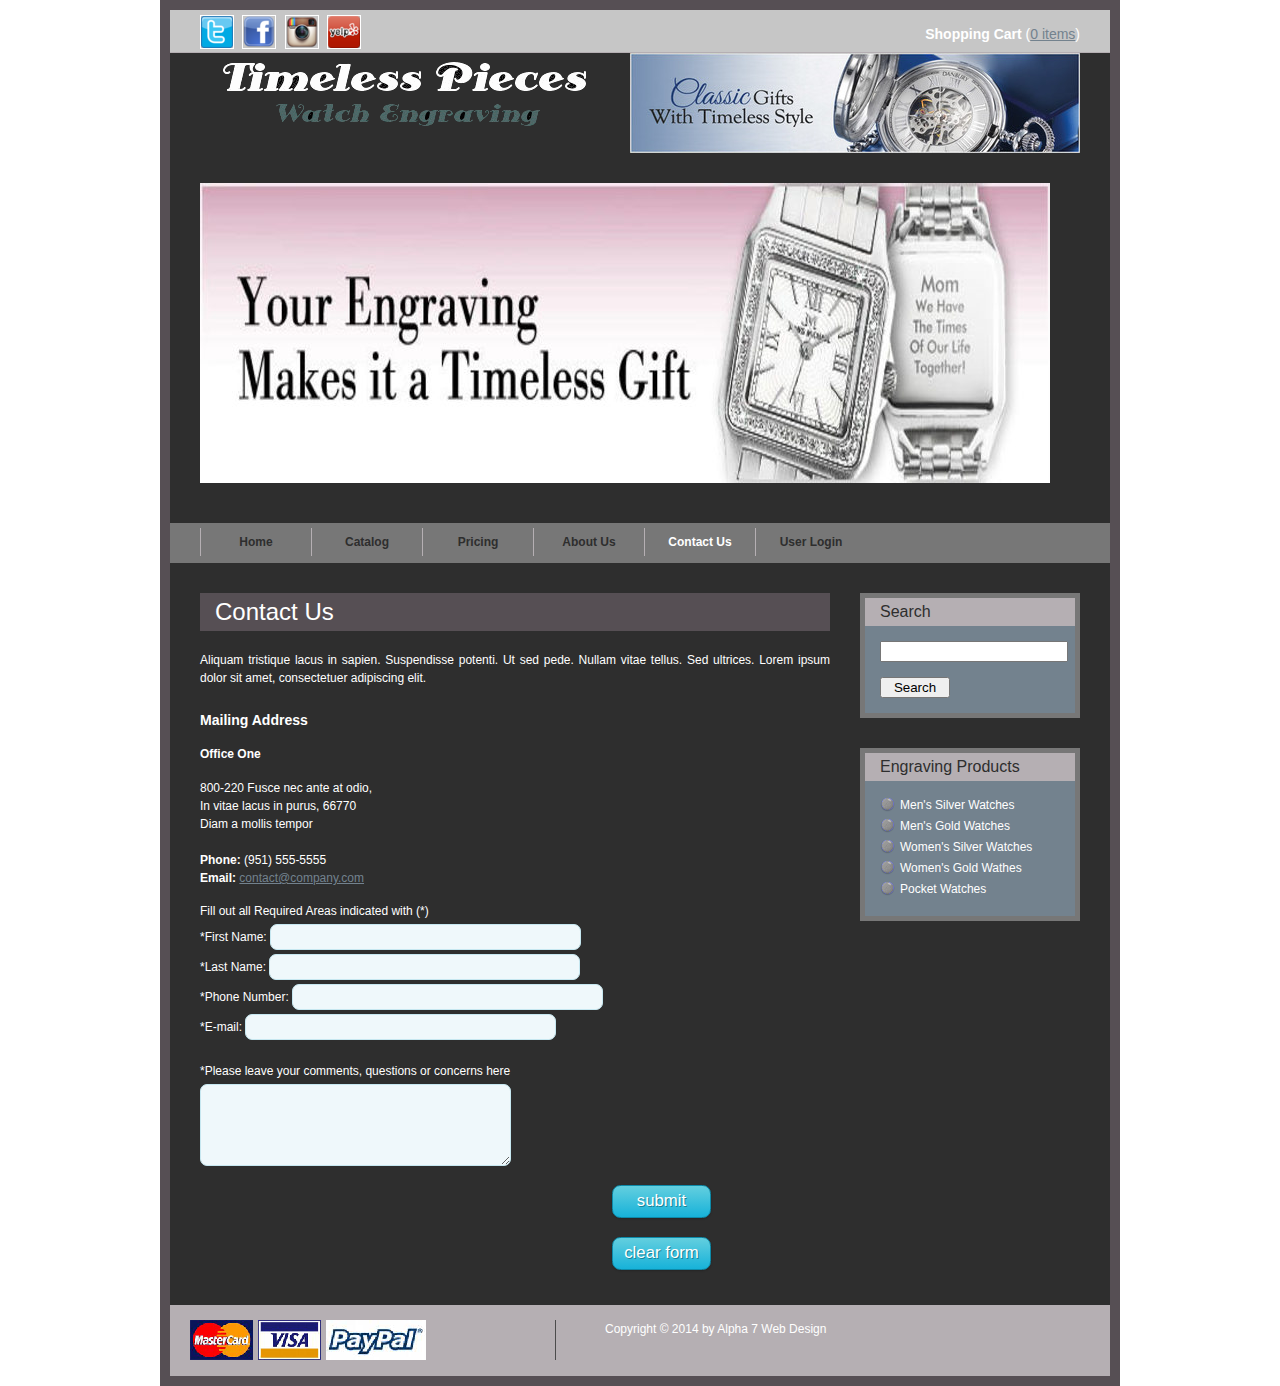
<file: template/contact.html>
<!DOCTYPE html PUBLIC "-//W3C//DTD XHTML 1.0 Transitional//EN" "http://www.w3.org/TR/xhtml1/DTD/xhtml1-transitional.dtd">
<html xmlns="http://www.w3.org/1999/xhtml">
<head>
<meta http-equiv="Content-Type" content="text/html; charset=utf-8" />
<title>Timeless Pieces</title>
<meta name="keywords" content="watches, engraving, jewelry, business" />
<meta name="description" content="Company Name is a Watch engraving company that can customize watches for personal and business use" />
<!-- style sheet -->
<link href="main_style.css" rel="stylesheet" type="text/css" />
<!--Validation Functions-->
		<script>
			function Validate_First_Name(){
				var x = document.forms["contForm"]["First_Name"].value;
				var re = new RegExp(/^\s*[A-Z][a-z]{1,15}([A-Z][a-z]{1,10})?(([-\s][A-Z][a-z]{1,15})|([A-Z][a-z]{1,15}))?\s*$/);
				var m = re.exec(x);//m is for 'match'
				if (m==null){
					alert("Sorry your first name was not entered correctly, please try again!");
					return false;
				}else{
					return true;
				}
			}
			function Validate_Last_Name(){
				var x = document.forms["contForm"]["Last_Name"].value;
				var re = new RegExp(/^\s*(([A-Z][a-z]{1,15})([-][A-Z][a-z]{1,15})?.*(\s+[A-Z][a-z]{1,10})?|([A-Z][a-z'][a-zA-Z][a-z]{1,15}))\s*$/);
				var m = re.exec(x);
				if (m==null){
					alert("Sorry your last name was not entered correctly, please try again!");
					return false;
				}else{
					return true;
				}
			}
			
			function Validate_Phone(){
				var x = document.forms["contForm"]["Phone"].value;
				var re = new RegExp(/^\s*([(\s])?[1-9][0-9]{2}[-\s|)\s](\s)?[1-9][0-9]{2}[-\s][0-9]{4}\s*$/);
				var m = re.exec(x);
				if (m==null){
					alert("Please, enter correct phone number!");
					return false;
				}else{
					return true;
				}
			}
		
			function Validate_Email(){
				var x = document.forms["contForm"]["Email"].value;
				var re = new RegExp(/^\s*((.*\d)?(.*[a-z])?.{5,20})[@][a-z]{4,15}[.][a-z]{2,4}([.][a-z]{2,4})?\s*$/);
				var m = re.exec(x);
				if (m==null){
					alert("Please, enter the correct email!");
					return false;
				}else{
					return true;
				}
			}
			function validateForm(){
				if(!Validate_First_Name())return false;
				if(!Validate_Last_Name())return false;
				if(!Validate_Phone())return false;
				if(!Validate_Email())return false;
				return true;
			}
		</script>


</head>

<body>
<div id="container">
<div id="top_panel">
    	<div id="socialmedia">
			<a href="#"><img src="images/twitter.png" alt="twitter icon" /></a>
            <a href="#"><img src="images/facebook.png" alt="facebook icon" /></a>
            <a href="#"><img src="images/instagram.png" alt="instagram icon" /></a>
            <a href="#"><img src="images/yelp.png" alt="yelp icon" /></a>
            
        </div>
          <!--space holder for shopping cart-->
        <div id="shopping_cart">Shopping Cart <span>(<a href="#">0 items</a>)</span></div>
  </div>
     <div id="header">
     	<img src="images/logo.gif" alt="Company logo" border="0" /></a>
     <img style="float: right;" src="images/logopic.jpg" alt="Advertisment" />
     </div>
     <div id=banner><img src="images/slideshow.jpg" alt="Company logo" border="0" /></a></div>
<div id="menu_panel">
        <ul>
            <li><a href="index.html">Home</a></li>
            <li><a href="catalog.html">Catalog</a></li>
            <li><a href="pricing.html">Pricing</a></li>
            <li><a href="about.html">About Us</a></li>  
            <li><a href="#" class="page">Contact Us</a></li> 
            <li><a href="userlogin.html">User Login</a></li>                     
        </ul> 
  </div> <!-- end of menu -->
  <div id="content">
    
   	  <div id="content_left">
               <!-- makes layout space -->          
            
             
             <h2 id="label">Contact Us</h2>
             <p>Aliquam tristique lacus in sapien. Suspendisse potenti. Ut sed pede. Nullam vitae tellus. Sed ultrices. Lorem ipsum dolor sit amet, consectetuer adipiscing elit.</p>
             
             <h3>Mailing Address</h3>
        	<h4><strong>Office One</strong></h4>
            800-220 Fusce nec ante at odio, <br />
            In vitae lacus in purus, 66770<br />
            Diam a mollis tempor<br /><br />
            
			<strong>Phone:</strong> (951) 555-5555<br />
            <strong>Email:</strong> <a href="mailto:contact@company.com">contact@company.com</a><br />
            
            <div class="form_settings">
	<p>Fill out all Required Areas indicated with (*)
        <form action="mailto:contact@company.com" onsubmit="return validateForm()" method="get" name="contForm">
	
    <p>*First Name: 
      <input name="First_Name" type="text" size="45" maxlength="33" /></p>
	<p>*Last Name: 
		<input name="Last_Name" type="text" size="45" maxlength="33" /></p>
    
    <p>*Phone Number: 
		<input name="Phone" size="45" maxlength="50" type="text" />
	</p>
	<p>*E-mail: 
		<input name="Email" type="text" size="45" maxlength="50" /></p><br />
        
    <p>*Please leave your comments, questions or concerns here</p>
    	<textarea name="Comments" id="Comments" cols="45" rows="5"></textarea></p>
	<p style="padding-top: 15px"><span>&nbsp;</span><input class="submit" type="submit" name="submit" value="submit" /></p>
	<p style="padding-top: 15px"><span>&nbsp;</span><input class="submit" type="reset" name="reset" value="clear form" /></p>
    
        	</form>
        
       </div> 
                
                <!-- makes layout space -->          
             <div class="spacer_with_height">&nbsp;</div>
             
    	</div>
         
    	<!-- end of content left -->
        
        <div id="content_right">
        	<div class="right_section">
            	<h4 class="right_header">Search</h4>
                <div class="right_section_content">
                    <form method="get" action="#">
                            <input name="keyword" type="text" id="keyword"/>
                            <input type="submit" name="submit" class="button" value="Search" />
                  </form>
              </div>
            </div>
            
            <div class="right_section">
            	<h4 class="right_header">Engraving Products</h4>
                <div class="right_section_content">
                    <ul>
                        <li><a href="#">Men's Silver Watches</a></li>
                        <li><a href="#">Men's Gold Watches</a></li>
                        <li><a href="#">Women's Silver Watches</a></li>
                        <li><a href="#">Women's Gold Wathes</a></li>
                        <li><a href="#">Pocket Watches</a></li>
                       
                    </ul>
                </div>
            </div>

            
        </div> <!-- end of content right-->
        
        <div class="spacer">&nbsp;</div>
    </div>
    
     <div id="footer_panel">
        <div id="footer_left">
            <img src="images/mastercard.gif" alt="Master Card" /><img src="images/visa.gif" alt="Visa Card" /><img src="images/paypal.gif" alt="PayPal" />
        </div>
        <div id="footer_right">
            Copyright © 2014 by Alpha 7 Web Design<br />
			
        </div>
        
       <div class="spacer">&nbsp;</div>
    </div>
</div>
 
  
</body>
</html>
</file>
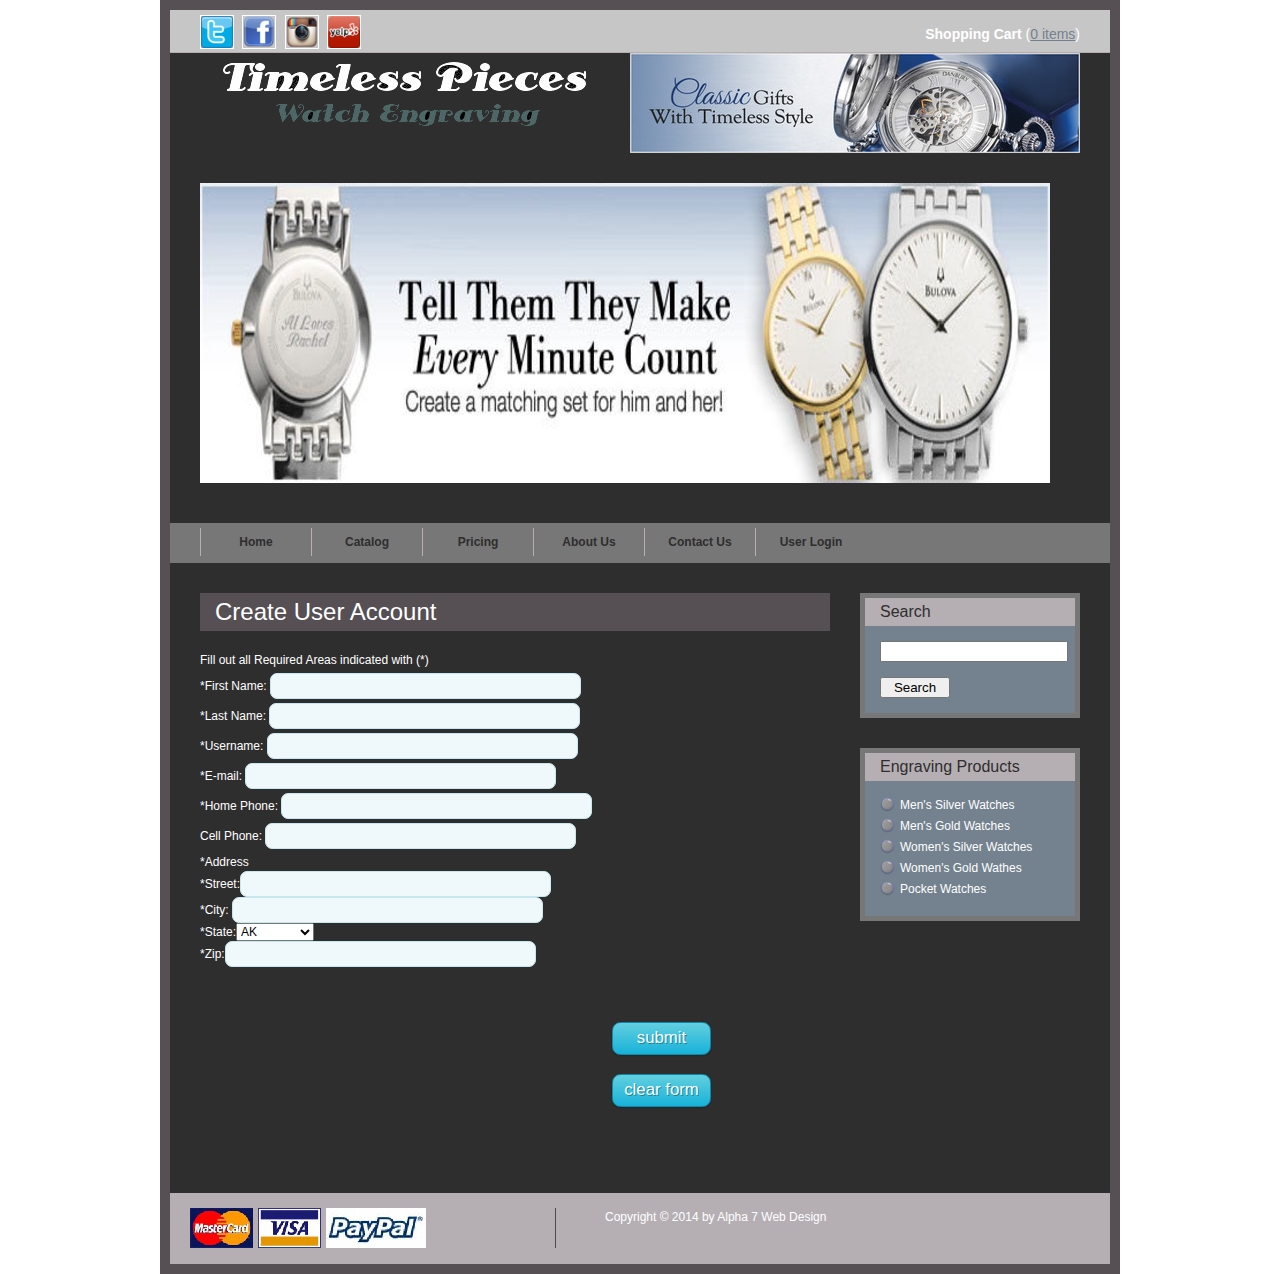
<file: template/createaccount.html>
<!DOCTYPE html PUBLIC "-//W3C//DTD XHTML 1.0 Transitional//EN" "http://www.w3.org/TR/xhtml1/DTD/xhtml1-transitional.dtd">
<html xmlns="http://www.w3.org/1999/xhtml">
<head>
<meta http-equiv="Content-Type" content="text/html; charset=utf-8" />
<title>Timeless Pieces</title>
<meta name="keywords" content="watches, engraving, jewelry, business" />
<meta name="description" content="Company Name is a Watch engraving company that can customize watches for personal and business use" />
<!-- style sheet -->
<link href="main_style.css" rel="stylesheet" type="text/css" />
<!--Validation Functions-->
		<script>
			function Validate_First_Name(){
				var x = document.forms["contForm"]["First_Name"].value;
				var re = new RegExp(/^\s*[A-Z][a-z]{1,15}([A-Z][a-z]{1,10})?(([-\s][A-Z][a-z]{1,15})|([A-Z][a-z]{1,15}))?\s*$/);
				var m = re.exec(x);//m is for 'match'
				if (m==null){
					alert("Sorry, Something went wrong please fill in your First name correctly!");
					return false;
				}else{
					return true;
				}
			}
			function Validate_Last_Name(){
				var x = document.forms["contForm"]["Last_Name"].value;
				var re = new RegExp(/^\s*(([A-Z][a-z]{1,15})([-][A-Z][a-z]{1,15})?.*(\s+[A-Z][a-z]{1,10})?|([A-Z][a-z'][a-zA-Z][a-z]{1,15}))\s*$/);
				var m = re.exec(x);
				if (m==null){
					alert("Sorry, Something went wrong please fill in your Last name correctly!");
					return false;
				}else{
					return true;
				}
			}
			function Validate_User_Name(){
				var x = document.forms["contForm"]["User_Name"].value;
				var re = new RegExp(/^\s*(([A-Z][a-z]{1,15})([-][A-Z][a-z]{1,15})?.*(\s+[A-Z][a-z]{1,10})?|([A-Z][a-z'][a-zA-Z][a-z]{1,15}))\s*$/);
				var m = re.exec(x);
				if (m==null){
					alert("Sorry, Something went wrong please fill in your Username correctly!");
					return false;
				}else{
					return true;
				}
			}
			function Validate_Street(){
				var x = document.forms["contForm"]["Street"].value;
				var re = new RegExp(/^\s*([1-9]|[1-9][0-9]|[1-9][0-9]{2,9})\s+[A-Z][a-z]{1,15}.*(\s+[A-Z][a-z]{1,15})?\s+[A-Z][a-z]{1,10}([.])?\s*$/);
				var m = re.exec(x);
				if (m==null){
					alert("Sorry, Something went wrong please fill in your correct Street Number and Name!");
					return false;
				}else{
					return true;
				}
			}
			function Validate_City(){
				var x = document.forms["contForm"]["City"].value;
				var re = new RegExp(/^\s*[A-Z][a-z]{2,15}.*(\s+[A-Z][a-z]{2,15})?\s*$/);
				var m = re.exec(x);
				if (m==null){
					alert("Sorry, Something went wrong please fill in your City correctly!");
					return false;
				}else{
					return true;
				}
			}
			function Validate_Zip(){
				var x = document.forms["contForm"]["Zip"].value;
				var re = new RegExp(/^\s*[0-9]{5}([-\s][0-9]{4})?\s*$/);
				var m = re.exec(x);
				if (m==null){
					alert("Please fill in the correct Zipcode format! 5- or 9-digit (e.g. 12345 or 12345-6789)!");
					return false;
				}else{
					return true;
				}
			}
			function Validate_Home_Phone(){
				var x = document.forms["contForm"]["Home_Phone"].value;
				var re = new RegExp(/^\s*([(\s])?[1-9][0-9]{2}[-\s|)\s](\s)?[1-9][0-9]{2}[-\s][0-9]{4}\s*$/);
				var m = re.exec(x);
				if (m==null){
					alert("Please, enter your correct Home Phone number!");
					return false;
				}else{
					return true;
				}
			}
			function Validate_Cellphone(){
				var x = document.forms["contForm"]["Cellphone"].value;
				var re = new RegExp(/^\s*([(\s])?[1-9][0-9]{2}[-\s|)\s](\s)?[1-9][0-9]{2}[-\s][0-9]{4}\s*$/);
				var m = re.exec(x);
				if (m==null){
					alert("Please, enter your correct Cell Phone number!");
					return false;
				}else{
					return true;
				}
			}
			function Validate_Email(){
				var x = document.forms["contForm"]["Email"].value;
				var re = new RegExp(/^\s*((.*\d)?(.*[a-z])?.{5,20})[@][a-z]{4,15}[.][a-z]{2,4}([.][a-z]{2,4})?\s*$/);
				var m = re.exec(x);
				if (m==null){
					alert("Please, enter your correct Email address!");
					return false;
				}else{
					return true;
				}
			}
			
			function validateForm(){
				if(!Validate_First_Name())return false;
				if(!Validate_Last_Name())return false;
				if(!Validate_User_Name())return false;
				if(!Validate_Email())return false;
				if(!Validate_Home_Phone())return false;
				if(!Validate_Cellphone())return false;
				if(!Validate_Street())return false;
				if(!Validate_City())return false;
				if(!Validate_Zip())return false;
				
				return true;
			}
		</script>


</head>

<body>
<div id="container">
<div id="top_panel">
    	<div id="socialmedia">
			<a href="#"><img src="images/twitter.png" alt="twitter icon" /></a>
            <a href="#"><img src="images/facebook.png" alt="facebook icon" /></a>
            <a href="#"><img src="images/instagram.png" alt="instagram icon" /></a>
            <a href="#"><img src="images/yelp.png" alt="yelp icon" /></a>
            
        </div>
          <!--space holder for shopping cart-->
        <div id="shopping_cart">Shopping Cart <span>(<a href="#">0 items</a>)</span></div>
  </div>
     <div id="header">
     	<img src="images/logo.gif" alt="Company logo" border="0" /></a>
     <img style="float: right;" src="images/logopic.jpg" alt="Advertisment" />
     </div>
     <div id=banner><img src="images/slideshow5.jpg" alt="Company logo" border="0" /></a></div>
<div id="menu_panel">
        <ul>
            <li><a href="index.html">Home</a></li>
            <li><a href="catalog.html">Catalog</a></li>
            <li><a href="pricing.html">Pricing</a></li>
            <li><a href="about.html">About Us</a></li>  
            <li><a href="contact.html">Contact Us</a></li> 
            <li><a href="userlogin.html">User Login</a></li>                     
        </ul> 
  </div> <!-- end of menu -->
  <div id="content">
    
   	  <div id="content_left">
               <!-- makes layout space -->          
            
             
             <h2 id="label">Create User Account</h2>
   <div class="form_settings">
	<p>Fill out all Required Areas indicated with (*)</p>
    <form action="useraccount.html" onsubmit="return validateForm()" method="get" name="contForm">
	
    <p>*First Name: 
      <input name="First_Name" type="text" size="50" maxlength="33" /></p>
	<p>*Last Name: 
		<input name="Last_Name" type="text" size="50" maxlength="33" /></p>
    <p>*Username: 
		<input name="User_Name" type="text" size="50" maxlength="33" /></p>
    <p>*E-mail: 
		<input name="Email" type="text" size="50" maxlength="50" /></p>
    <p>*Home Phone: 
		<input name="Home_Phone" size="50" maxlength="50" type="text" />
	</p>
	<p>Cell Phone: 
		<input name="Cellphone" size="50" maxlength="50" type="text" />
	</p>	
        		
		<p><label>*Address</label><br />
        	<label>*Street:</label><input name="Street" size="50" maxlength="50" type="text" /><br />
        	<label>*City:</label>	<input name="City" size="50" maxlength="50" type="text" /><br />
        		<label>*State:</label><select name="State" >
					<option value="AK">AK</option>
					<option value="AL">AL</option>
					<option value="AR">AR</option>
					<option value="AZ">AZ</option>
					<option value="CA">CA</option>
					<option value="CO">CO</option>
					<option value="CT">CT</option>
					<option value="DC">DC</option>
					<option value="DE">DE</option>
					<option value="FL">FL</option>
					<option value="GA">GA</option>
					<option value="HI">HI</option>
					<option value="IA">IA</option>
					<option value="ID">ID</option>
					<option value="IL">IL</option>
					<option value="IN">IN</option>
					<option value="KS">KS</option>
					<option value="KY">KY</option>
					<option value="LA">LA</option>
					<option value="MA">MA</option>
					<option value="MD">MD</option>
					<option value="ME">ME</option>
					<option value="MI">MI</option>
					<option value="MN">MN</option>
					<option value="MO">MO</option>
					<option value="MS">MS</option>
					<option value="MT">MT</option>
					<option value="NC">NC</option>
					<option value="ND">ND</option>
					<option value="NE">NE</option>
					<option value="NH">NH</option>
					<option value="NJ">NJ</option>
					<option value="NM">NM</option>
					<option value="NV">NV</option>
					<option value="NY">NY</option>
					<option value="OH">OH</option>
					<option value="OK">OK</option>
					<option value="OR">OR</option>
					<option value="PA">PA</option>
					<option value="RI">RI</option>
					<option value="SC">SC</option>
					<option value="SD">SD</option>
					<option value="TN">TN</option>
					<option value="TX">TX</option>
					<option value="UT">UT</option>
					<option value="VA">VA</option>
					<option value="VT">VT</option>
					<option value="WA">WA</option>
					<option value="WI">WI</option>
					<option value="WV">WV</option>
					<option value="WY">WY</option>
				</select><br />
        		<label>*Zip:</label><input name="Zip" type="text" /></p><br/><br/>
				
				
     
	<p style="padding-top: 15px"><span>&nbsp;</span><input class="submit" type="submit" name="submit" value="submit" /></p>
	<p style="padding-top: 15px"><span>&nbsp;</span><input class="submit" type="reset" name="reset" value="clear form" /></p>
        	</form>
    
        	
        
       </div> 
                
                <!-- makes layout space -->          
             <div class="spacer_with_height">&nbsp;</div>
             
    	</div>
         
    	<!-- end of content left -->
        
        <div id="content_right">
        	<div class="right_section">
            	<h4 class="right_header">Search</h4>
                <div class="right_section_content">
                    <form method="get" action="#">
                            <input name="keyword" type="text" id="keyword"/>
                            <input type="submit" name="submit" class="button" value="Search" />
                  </form>
              </div>
            </div>
            
            <div class="right_section">
            	<h4 class="right_header">Engraving Products</h4>
                <div class="right_section_content">
                    <ul>
                        <li><a href="#">Men's Silver Watches</a></li>
                        <li><a href="#">Men's Gold Watches</a></li>
                        <li><a href="#">Women's Silver Watches</a></li>
                        <li><a href="#">Women's Gold Wathes</a></li>
                        <li><a href="#">Pocket Watches</a></li>
                       
                    </ul>
                </div>
            </div>

            
        </div> <!-- end of content right-->
        
        <div class="spacer">&nbsp;</div>
    </div>
    
     <div id="footer_panel">
        <div id="footer_left">
            <img src="images/mastercard.gif" alt="Master Card" /><img src="images/visa.gif" alt="Visa Card" /><img src="images/paypal.gif" alt="PayPal" />
        </div>
        <div id="footer_right">
            Copyright © 2014 by Alpha 7 Web Design<br />
			
        </div>
        
       <div class="spacer">&nbsp;</div>
    </div>
</div>
 
  
</body>
</html>
</file>
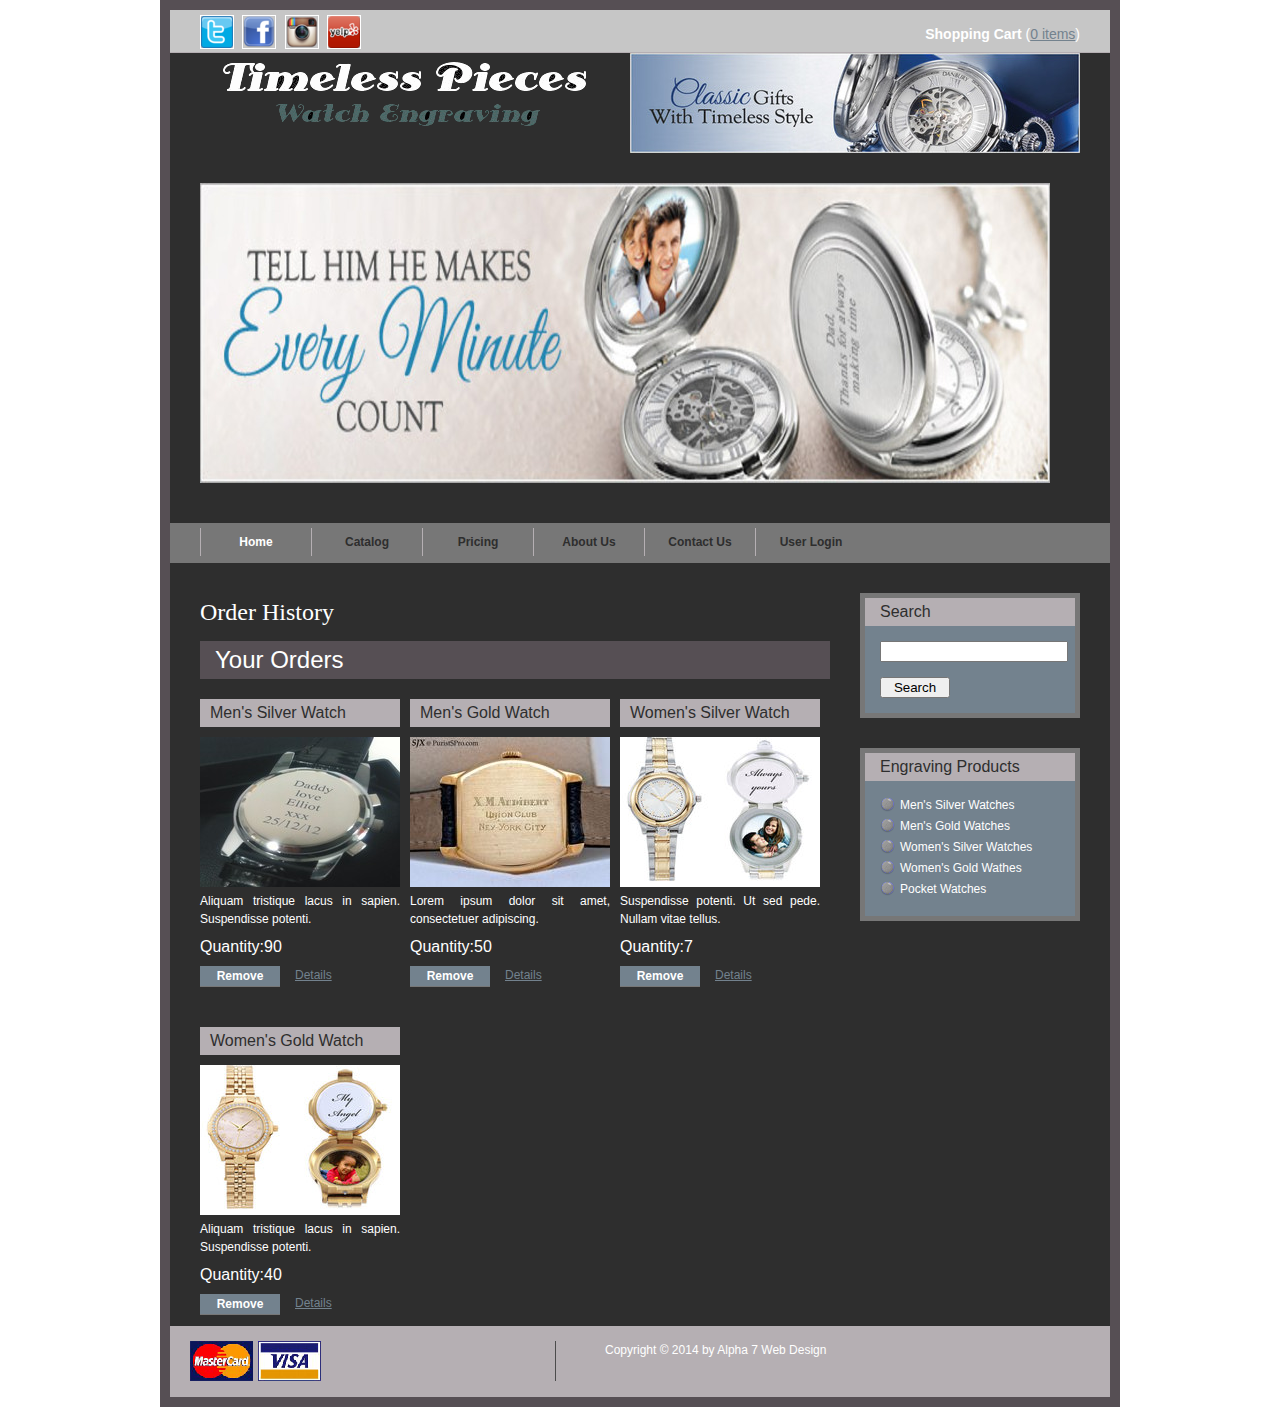
<file: template/orderhistory.html>
<!DOCTYPE html PUBLIC "-//W3C//DTD XHTML 1.0 Transitional//EN" "http://www.w3.org/TR/xhtml1/DTD/xhtml1-transitional.dtd">
<html xmlns="http://www.w3.org/1999/xhtml">
<head>
<meta http-equiv="Content-Type" content="text/html; charset=utf-8" />
<title>Timeless Pieces</title>
<meta name="keywords" content="watches, engraving, jewelry, business" />
<meta name="description" content="Company Name is a Watch engraving company that can customize watches for personal and business use" />
<!-- style sheet -->
<link href="main_style.css" rel="stylesheet" type="text/css" />

</head>
<body>
<div id="container">
<div id="top_panel">
    	<div id="socialmedia">
			<a href="#"><img src="images/twitter.png" alt="twitter icon" /></a>
            <a href="#"><img src="images/facebook.png" alt="facebook icon" /></a>
            <a href="#"><img src="images/instagram.png" alt="instagram icon" /></a>
            <a href="#"><img src="images/yelp.png" alt="yelp icon" /></a>
            
        </div>
        <!--space holder for shopping cart-->
        <div id="shopping_cart">Shopping Cart <span>(<a href="#">0 items</a>)</span></div>
  </div>
     <div id="header">
     	<img src="images/logo.gif" alt="Company logo" border="0" /></a>
     <img style="float: right;" src="images/logopic.jpg" alt="Advertisment" />
     </div>
     
<div id=banner><img src="images/slideshow6.jpg" alt="Company logo" border="0" /></a></div>
     
<div id="menu_panel">
        <ul>
            <li><a href="#" class="page">Home</a></li>
            <li><a href="catalog.html">Catalog</a></li>
            <li><a href="pricing.html">Pricing</a></li>
            <li><a href="about.html">About Us</a></li>  
            <li><a href="contact.html">Contact Us</a></li> 
            <li><a href="userlogin.html">User Login</a></li>                     
        </ul> 
  </div> <!-- end of menu -->
    
    <div id="content">
    
   	  <div id="content_left">
        	<h1>Order History</h1>
             
             <h2 id="label">Your Orders</h2>
             <div class="product_box">
             	<h3 class="product_name">Men's Silver Watch</h3>
                <img src="images/silvermen.jpg" alt="image" />
                <p>Aliquam tristique lacus in sapien. Suspendisse potenti.</p>
                <div class="quantity">Quantity:<span>90</span></div>                           
             	<div class="remove"><a href="shoppingcart.html">Remove</a></div><a href="#">Details</a>
             </div>
             <div class="product_box">
             	<h3 class="product_name">Men's Gold Watch</h3>
                <img src="images/goldmen.jpg" alt="image" />
                <p>Lorem ipsum dolor sit amet, consectetuer adipiscing.</p>
                <div class="quantity">Quantity:<span>50</span></div>                           
             	<div class="remove"><a href="shoppingcart.html">Remove</a></div><a href="#">Details</a>
             </div>
             <div class="product_box">
             	<h3 class="product_name">Women's Silver Watch</h3>
                <img src="images/silverwomen.jpg" alt="image" />
                <p>Suspendisse potenti. Ut sed pede. Nullam vitae tellus. </p>
                <div class="quantity">Quantity:<span>7</span></div>                           
             	<div class="remove"><a href="shoppingcart.html">Remove</a></div><a href="#">Details</a>
             </div>
             
			<div class="spacer_with_height">&nbsp;</div> <!-- makes layout space --> 
            <div class="product_box">
             	<h3 class="product_name">Women's Gold Watch</h3>
                <img src="images/goldwomen.jpg" alt="image" />
                <p>Aliquam tristique lacus in sapien. Suspendisse potenti.</p>
                <div class="quantity">Quantity:<span>40</span></div>                           
             	<div class="remove"><a href="shoppingcard.html">Remove</a></div><a href="#">Details</a>
        </div>
        </div>
    	<!-- end of ocntent left -->
        
        <div id="content_right">
        	<div class="right_section">
            	<h4 class="right_header">Search</h4>
                <div class="right_section_content">
                    <form method="get" action="#">
                            <input name="keyword" type="text" id="keyword"/>
                            <input type="submit" name="submit" class="button" value="Search" />
                  </form>
              </div>
            </div>
            
            <div class="right_section">
            	<h4 class="right_header">Engraving Products</h4>
                <div class="right_section_content">
                    <ul>
                        <li><a href="#">Men's Silver Watches</a></li>
                        <li><a href="#">Men's Gold Watches</a></li>
                        <li><a href="#">Women's Silver Watches</a></li>
                        <li><a href="#">Women's Gold Wathes</a></li>
                        <li><a href="#">Pocket Watches</a></li>
                       
                    </ul>
                </div>
            </div>

            
        </div> <!-- end of content right-->
        
        <div class="spacer">&nbsp;</div>
    </div>
    
     <div id="footer_panel">
        <div id="footer_left">
            <img src="images/mastercard.gif" alt="Master Card" /><img src="images/visa.gif" alt="Visa Card" /></div>
        <div id="footer_right">
            Copyright © 2014 by Alpha 7 Web Design<br />
			
        </div>
        
       <div class="spacer">&nbsp;</div>
    </div>
</div>
 
</body>
</html>
</file>
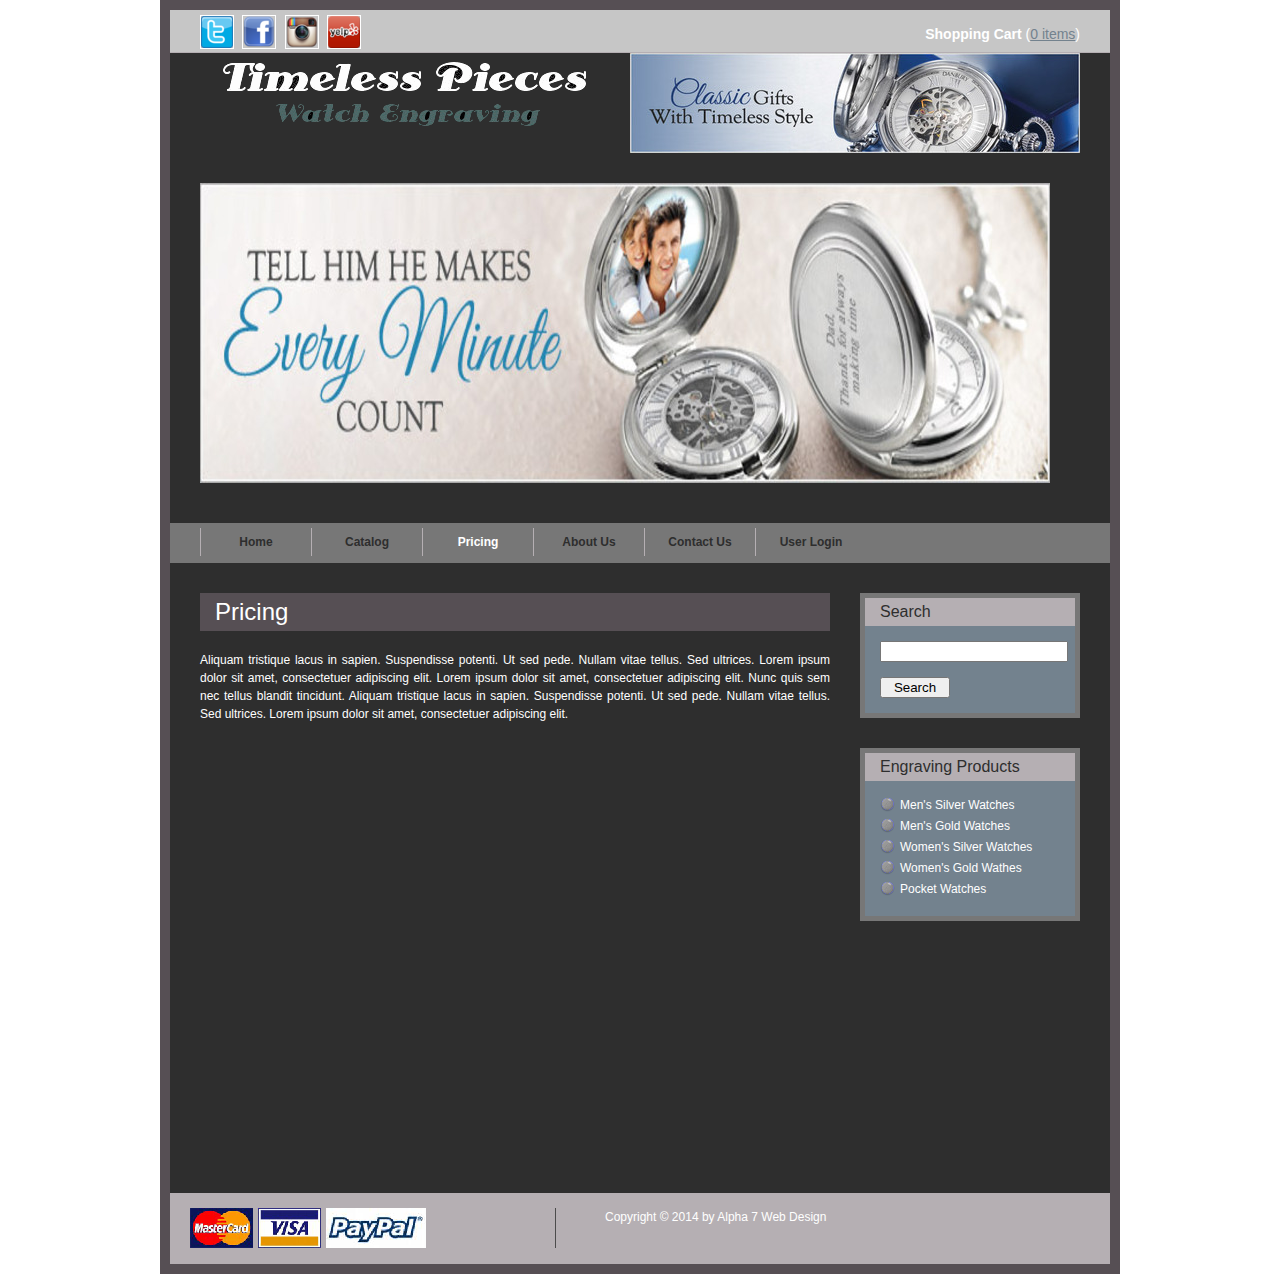
<file: template/pricing.html>
<!DOCTYPE html PUBLIC "-//W3C//DTD XHTML 1.0 Transitional//EN" "http://www.w3.org/TR/xhtml1/DTD/xhtml1-transitional.dtd">
<html xmlns="http://www.w3.org/1999/xhtml">
<head>
<meta http-equiv="Content-Type" content="text/html; charset=utf-8" />
<title>Timeless Pieces</title>
<meta name="keywords" content="watches, engraving, jewelry, business" />
<meta name="description" content="Company Name is a Watch engraving company that can customize watches for personal and business use" />
<!-- style sheet -->
<link href="main_style.css" rel="stylesheet" type="text/css" />
</head>

<body>
<div id="container">
<div id="top_panel">
    	<div id="socialmedia">
			<a href="#"><img src="images/twitter.png" alt="twitter icon" /></a>
            <a href="#"><img src="images/facebook.png" alt="facebook icon" /></a>
            <a href="#"><img src="images/instagram.png" alt="instagram icon" /></a>
            <a href="#"><img src="images/yelp.png" alt="yelp icon" /></a>
            
        </div>
          <!--space holder for shopping cart-->
        <div id="shopping_cart">Shopping Cart <span>(<a href="#">0 items</a>)</span></div>
  </div>
     <div id="header">
     	<img src="images/logo.gif" alt="Company logo" border="0" /></a>
     <img style="float: right;" src="images/logopic.jpg" alt="Advertisment" />
     </div>
     <div id=banner><img src="images/slideshow6.jpg" alt="Company logo" border="0" /></a></div>
<div id="menu_panel">
        <ul>
            <li><a href="index.html">Home</a></li>
            <li><a href="catalog.html">Catalog</a></li>
            <li><a href="#" class="page">Pricing</a></li>
            <li><a href="about.html">About Us</a></li>  
            <li><a href="contact.html">Contact Us</a></li> 
            <li><a href="userlogin.html">User Login</a></li>                     
        </ul> 
  </div> <!-- end of menu -->
  <div id="content">
    
   	  <div id="content_left">
               <!-- makes layout space -->          
            
             
             <h2 id="label">Pricing</h2>
             <p>Aliquam tristique lacus in sapien. Suspendisse potenti. Ut sed pede. Nullam vitae tellus. Sed ultrices. Lorem ipsum dolor sit amet, consectetuer adipiscing elit. Lorem ipsum dolor sit amet, consectetuer adipiscing elit. Nunc quis sem nec tellus blandit tincidunt. Aliquam tristique lacus in sapien. Suspendisse potenti. Ut sed pede. Nullam vitae tellus. Sed ultrices. Lorem ipsum dolor sit amet, consectetuer adipiscing elit.</p>
             
			<div class="spacer_with_height">&nbsp;</div> <!-- makes layout space --> 
    	</div>
         
    	<!-- end of content left -->
        
        <div id="content_right">
        	<div class="right_section">
            	<h4 class="right_header">Search</h4>
                <div class="right_section_content">
                    <form method="get" action="#">
                            <input name="keyword" type="text" id="keyword"/>
                            <input type="submit" name="submit" class="button" value="Search" />
                  </form>
              </div>
            </div>
            
            <div class="right_section">
            	<h4 class="right_header">Engraving Products</h4>
                <div class="right_section_content">
                    <ul>
                        <li><a href="#">Men's Silver Watches</a></li>
                        <li><a href="#">Men's Gold Watches</a></li>
                        <li><a href="#">Women's Silver Watches</a></li>
                        <li><a href="#">Women's Gold Wathes</a></li>
                        <li><a href="#">Pocket Watches</a></li>
                       
                    </ul>
                </div>
            </div>

            
        </div> <!-- end of content right-->
        
        <div class="spacer">&nbsp;</div>
    </div>
    
     <div id="footer_panel">
        <div id="footer_left">
            <img src="images/mastercard.gif" alt="Master Card" /><img src="images/visa.gif" alt="Visa Card" /><img src="images/paypal.gif" alt="PayPal" />
        </div>
        <div id="footer_right">
            Copyright © 2014 by Alpha 7 Web Design<br />
			
        </div>
        
       <div class="spacer">&nbsp;</div>
    </div>
</div>
 
  
</body>
</html>
</file>
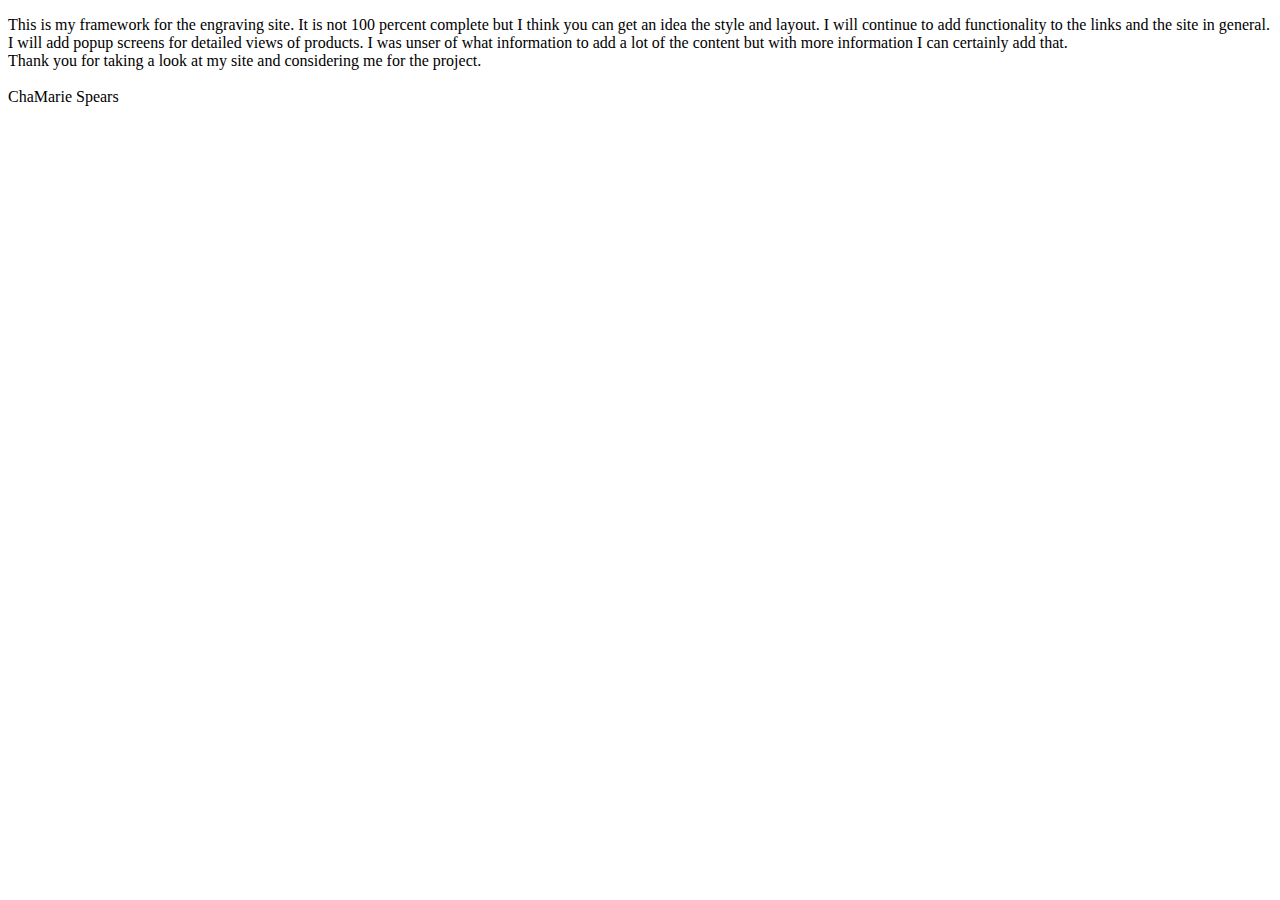
<file: template/ReadMe.html>
<!doctype html>
<html>
<head>
<meta charset="utf-8">
<title>Read Me</title>
</head>

<body>
<p>This is my framework for the engraving site. It is not 100 percent complete but I think you can get an idea the style and layout. I will continue to add functionality to the links and the site in general. I will add popup screens for detailed views of products. I was unser of what information to add a lot of the content but with more information I can certainly add that.<br /> Thank you for taking a look at my site and considering me for the project.
<br /><br />ChaMarie Spears</p>
</body>
</html>
</file>
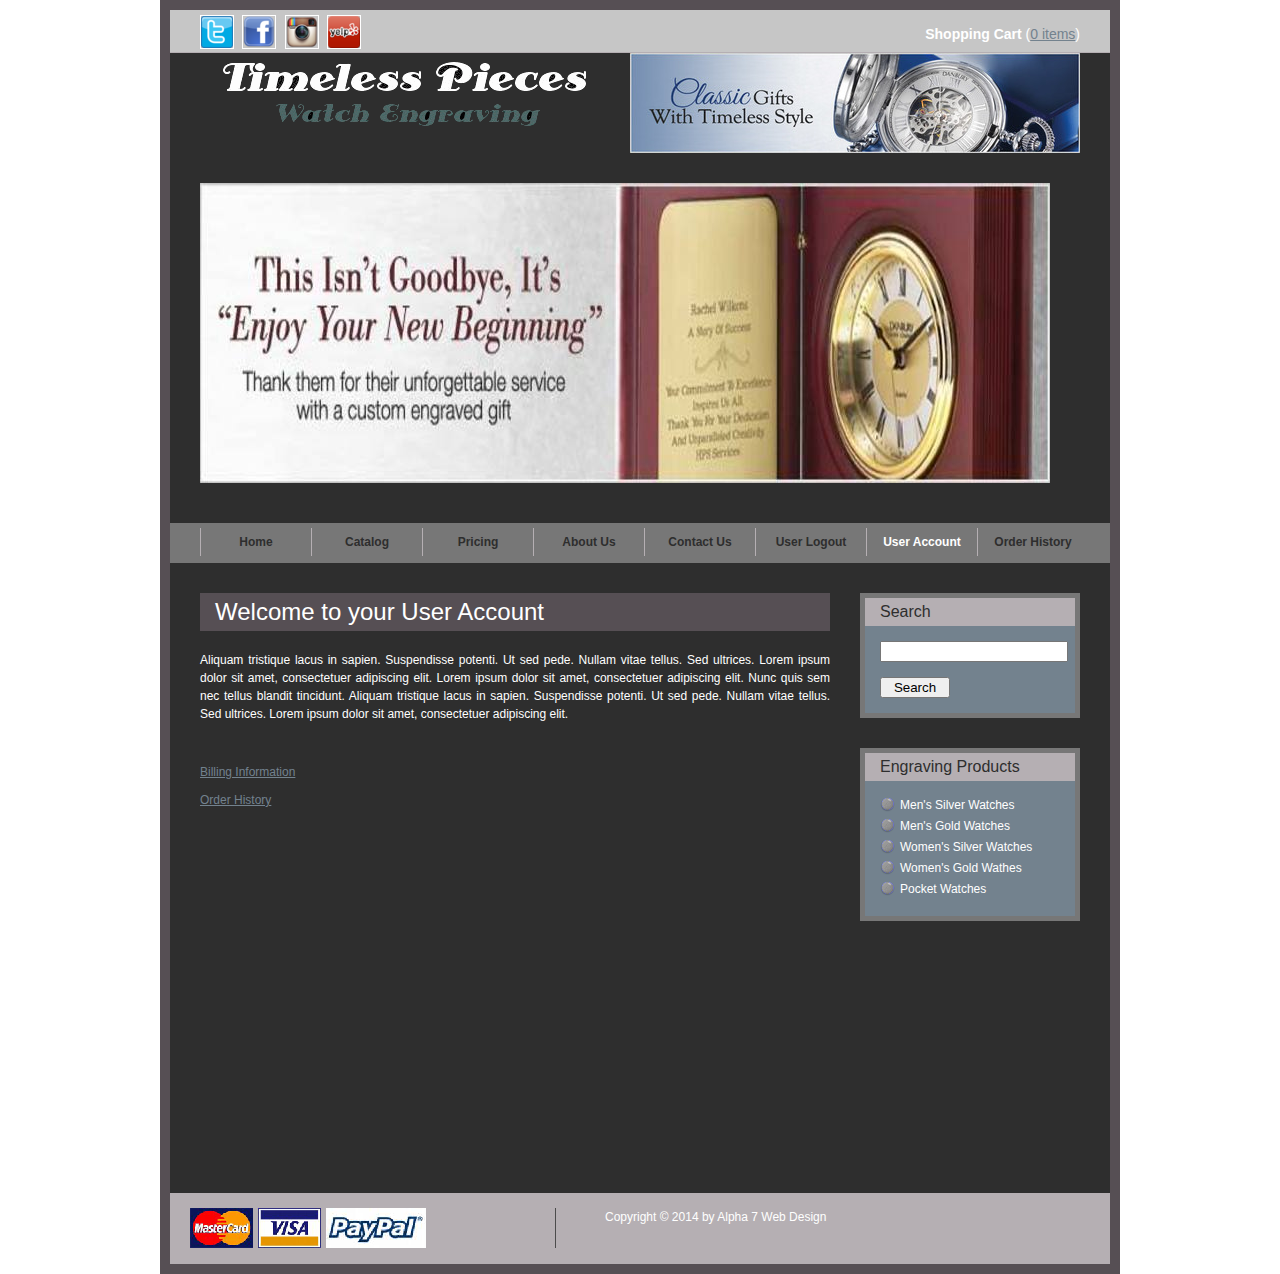
<file: template/useraccount.html>
<!DOCTYPE html PUBLIC "-//W3C//DTD XHTML 1.0 Transitional//EN" "http://www.w3.org/TR/xhtml1/DTD/xhtml1-transitional.dtd">
<html xmlns="http://www.w3.org/1999/xhtml">
<head>
<meta http-equiv="Content-Type" content="text/html; charset=utf-8" />
<title>Timeless Pieces</title>
<meta name="keywords" content="watches, engraving, jewelry, business" />
<meta name="description" content="Company Name is a Watch engraving company that can customize watches for personal and business use" />
<!-- style sheet -->
<link href="main_style.css" rel="stylesheet" type="text/css" />
</head>

<body>
<div id="container">
<div id="top_panel">
    	<div id="socialmedia">
			<a href="#"><img src="images/twitter.png" alt="twitter icon" /></a>
            <a href="#"><img src="images/facebook.png" alt="facebook icon" /></a>
            <a href="#"><img src="images/instagram.png" alt="instagram icon" /></a>
            <a href="#"><img src="images/yelp.png" alt="yelp icon" /></a>
            
        </div>
          <!--space holder for shopping cart-->
        <div id="shopping_cart">Shopping Cart <span>(<a href="#">0 items</a>)</span></div>
  </div>
     <div id="header">
     	<img src="images/logo.gif" alt="Company logo" border="0" /></a>
     <img style="float: right;" src="images/logopic.jpg" alt="Advertisment" />
     </div>
     <div id=banner><img src="images/slideshow2.jpg" alt="Company logo" border="0" /></a></div>
<div id="menu_panel">
        <ul>
            <li><a href="index.html">Home</a></li>
            <li><a href="catalog.html">Catalog</a></li>
            <li><a href="pricing.html">Pricing</a></li>
            <li><a href="about.html">About Us</a></li>  
            <li><a href="contact.html">Contact Us</a></li> 
            <li><a href="userlogout.html">User Logout</a></li>
            <li><a href="#" class="page">User Account</a></li>
           <li><a href="orderhistory.html">Order History</a></li>
                                 
        </ul> 
  </div> <!-- end of menu -->
  <div id="content">
    
   	  <div id="content_left">
               <!-- makes layout space -->          
            
             
             <h2 id="label">Welcome to your User Account</h2>
             <p>Aliquam tristique lacus in sapien. Suspendisse potenti. Ut sed pede. Nullam vitae tellus. Sed ultrices. Lorem ipsum dolor sit amet, consectetuer adipiscing elit. Lorem ipsum dolor sit amet, consectetuer adipiscing elit. Nunc quis sem nec tellus blandit tincidunt. Aliquam tristique lacus in sapien. Suspendisse potenti. Ut sed pede. Nullam vitae tellus. Sed ultrices. Lorem ipsum dolor sit amet, consectetuer adipiscing elit.</p>
             
			<div class="spacer_with_height">&nbsp;</div> <!-- makes layout space -->
            <p><a href="billing.html">Billing Information</a></p>
            <p><a href="orderhistory.html">Order History</a></p>
             
    	</div>
         
    	<!-- end of content left -->
        
        <div id="content_right">
        	<div class="right_section">
            	<h4 class="right_header">Search</h4>
                <div class="right_section_content">
                    <form method="get" action="#">
                            <input name="keyword" type="text" id="keyword"/>
                            <input type="submit" name="submit" class="button" value="Search" />
                  </form>
              </div>
            </div>
            
            <div class="right_section">
            	<h4 class="right_header">Engraving Products</h4>
                <div class="right_section_content">
                    <ul>
                        <li><a href="#">Men's Silver Watches</a></li>
                        <li><a href="#">Men's Gold Watches</a></li>
                        <li><a href="#">Women's Silver Watches</a></li>
                        <li><a href="#">Women's Gold Wathes</a></li>
                        <li><a href="#">Pocket Watches</a></li>
                       
                    </ul>
                </div>
            </div>

            
        </div> <!-- end of content right-->
        
        <div class="spacer">&nbsp;</div>
    </div>
    
     <div id="footer_panel">
        <div id="footer_left">
            <img src="images/mastercard.gif" alt="Master Card" /><img src="images/visa.gif" alt="Visa Card" /><img src="images/paypal.gif" alt="PayPal" />
        </div>
        <div id="footer_right">
            Copyright © 2014 by Alpha 7 Web Design<br />
			
        </div>
        
       <div class="spacer">&nbsp;</div>
    </div>
</div>
 
  
</body>
</html>
</file>
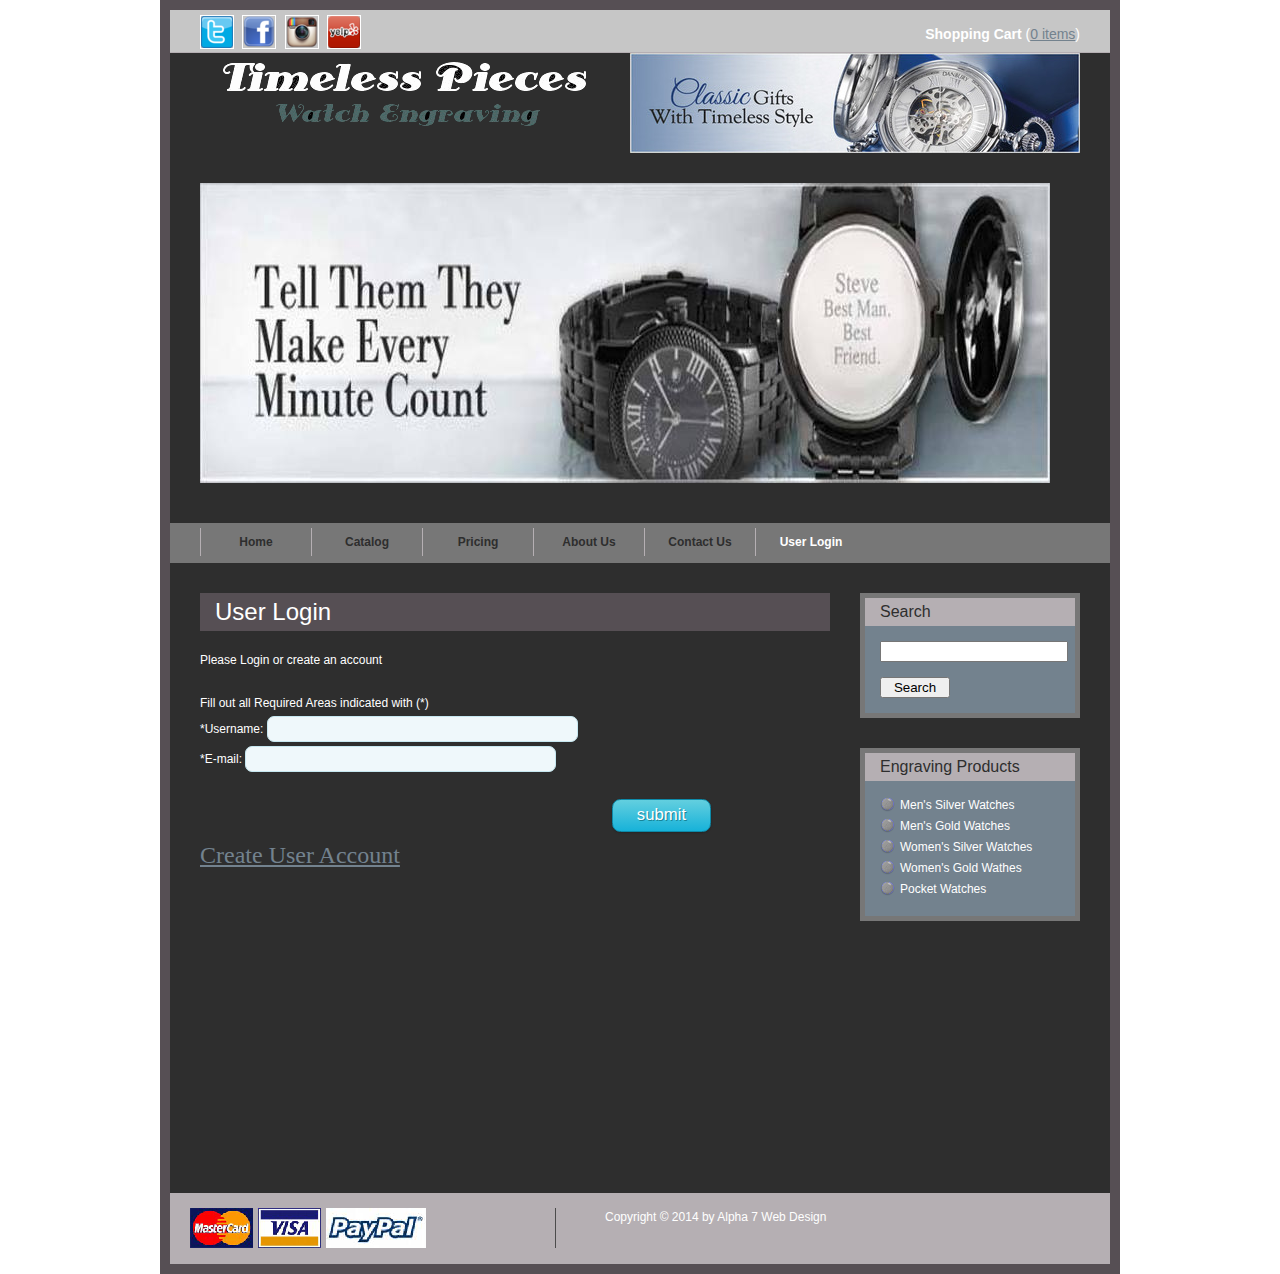
<file: template/userlogin.html>
<!DOCTYPE html PUBLIC "-//W3C//DTD XHTML 1.0 Transitional//EN" "http://www.w3.org/TR/xhtml1/DTD/xhtml1-transitional.dtd">
<html xmlns="http://www.w3.org/1999/xhtml">
<head>
<meta http-equiv="Content-Type" content="text/html; charset=utf-8" />
<title>Timeless Pieces</title>
<meta name="keywords" content="watches, engraving, jewelry, business" />
<meta name="description" content="Company Name is a Watch engraving company that can customize watches for personal and business use" />
<!-- style sheet -->
<link href="main_style.css" rel="stylesheet" type="text/css" />
<!--Validation Functions-->
		<script>
			function Validate_User_Name(){
				var x = document.forms["contForm"]["User_Name"].value;
				var re = new RegExp(/^\s*[A-Z][a-z]{1,15}([A-Z][a-z]{1,10})?(([-\s][A-Z][a-z]{1,15})|([A-Z][a-z]{1,15}))?\s*$/);
				var m = re.exec(x);//m is for 'match'
				if (m==null){
					alert("Sorry your Username was not entered correctly, please try again!");
					return false;
				}else{
					return true;
				}
			}
		
			function Validate_Email(){
				var x = document.forms["contForm"]["Email"].value;
				var re = new RegExp(/^\s*((.*\d)?(.*[a-z])?.{5,20})[@][a-z]{4,15}[.][a-z]{2,4}([.][a-z]{2,4})?\s*$/);
				var m = re.exec(x);
				if (m==null){
					alert("Please, enter the correct email!");
					return false;
				}else{
					return true;
				}
			}
			function validateForm(){
				if(!Validate_User_Name())return false;
				if(!Validate_Email())return false;
				return true;
			}
		</script>


</head>

<body>
<div id="container">
<div id="top_panel">
    	<div id="socialmedia">
			<a href="#"><img src="images/twitter.png" alt="twitter icon" /></a>
            <a href="#"><img src="images/facebook.png" alt="facebook icon" /></a>
            <a href="#"><img src="images/instagram.png" alt="instagram icon" /></a>
            <a href="#"><img src="images/yelp.png" alt="yelp icon" /></a>
            
        </div>
          <!--space holder for shopping cart-->
        <div id="shopping_cart">Shopping Cart <span>(<a href="#">0 items</a>)</span></div>
  </div>
     <div id="header">
     	<img src="images/logo.gif" alt="Company logo" border="0" /></a>
     <img style="float: right;" src="images/logopic.jpg" alt="Advertisment" />
     </div>
     <div id=banner><img src="images/slideshow3.jpg" alt="Company logo" border="0" /></a></div>
<div id="menu_panel">
        <ul>
            <li><a href="index.html">Home</a></li>
            <li><a href="catalog.html">Catalog</a></li>
            <li><a href="pricing.html">Pricing</a></li>
            <li><a href="about.html">About Us</a></li>  
            <li><a href="contact.html">Contact Us</a></li> 
            <li><a href="#" class="page">User Login</a></li>
                                 
        </ul> 
  </div> <!-- end of menu -->
  <div id="content">
    
   	  <div id="content_left">
               <!-- makes layout space -->          
            
             
             <h2 id="label">User Login</h2>
             <p>Please Login or create an account</p>
            
            <div class="form_settings">
	<p>Fill out all Required Areas indicated with (*)
        <form action="useraccount.html" onsubmit="return validateForm()" method="get" name="contForm">
	
    <p>*Username: 
      <input name="User_Name" type="text" size="45" maxlength="33" /></p>
	<p>*E-mail: 
		<input name="Email" type="text" size="45" maxlength="50" /></p><br />
        
	<p style="padding-top: 5px; text-align=left"><span>&nbsp;</span><input class="submit" type="submit" name="submit" value="submit" /></p>
	
   <h1><a href="createaccount.html">Create User Account</a></h1>    
        	</form>
            
        
       </div> 
                
                <!-- makes layout space -->          
             <div class="spacer_with_height">&nbsp;</div>
             
    	</div>
         
    	<!-- end of content left -->
        
        <div id="content_right">
        	<div class="right_section">
            	<h4 class="right_header">Search</h4>
                <div class="right_section_content">
                    <form method="get" action="#">
                            <input name="keyword" type="text" id="keyword"/>
                            <input type="submit" name="submit" class="button" value="Search" />
                  </form>
              </div>
            </div>
            
            <div class="right_section">
            	<h4 class="right_header">Engraving Products</h4>
                <div class="right_section_content">
                    <ul>
                        <li><a href="#">Men's Silver Watches</a></li>
                        <li><a href="#">Men's Gold Watches</a></li>
                        <li><a href="#">Women's Silver Watches</a></li>
                        <li><a href="#">Women's Gold Wathes</a></li>
                        <li><a href="#">Pocket Watches</a></li>
                       
                    </ul>
                </div>
            </div>

            
        </div> <!-- end of content right-->
        
        <div class="spacer">&nbsp;</div>
    </div>
    
     <div id="footer_panel">
        <div id="footer_left">
            <img src="images/mastercard.gif" alt="Master Card" /><img src="images/visa.gif" alt="Visa Card" /><img src="images/paypal.gif" alt="PayPal" />
        </div>
        <div id="footer_right">
            Copyright © 2014 by Alpha 7 Web Design<br />
			
        </div>
        
       <div class="spacer">&nbsp;</div>
    </div>
</div>
 
  
</body>
</html>
</file>
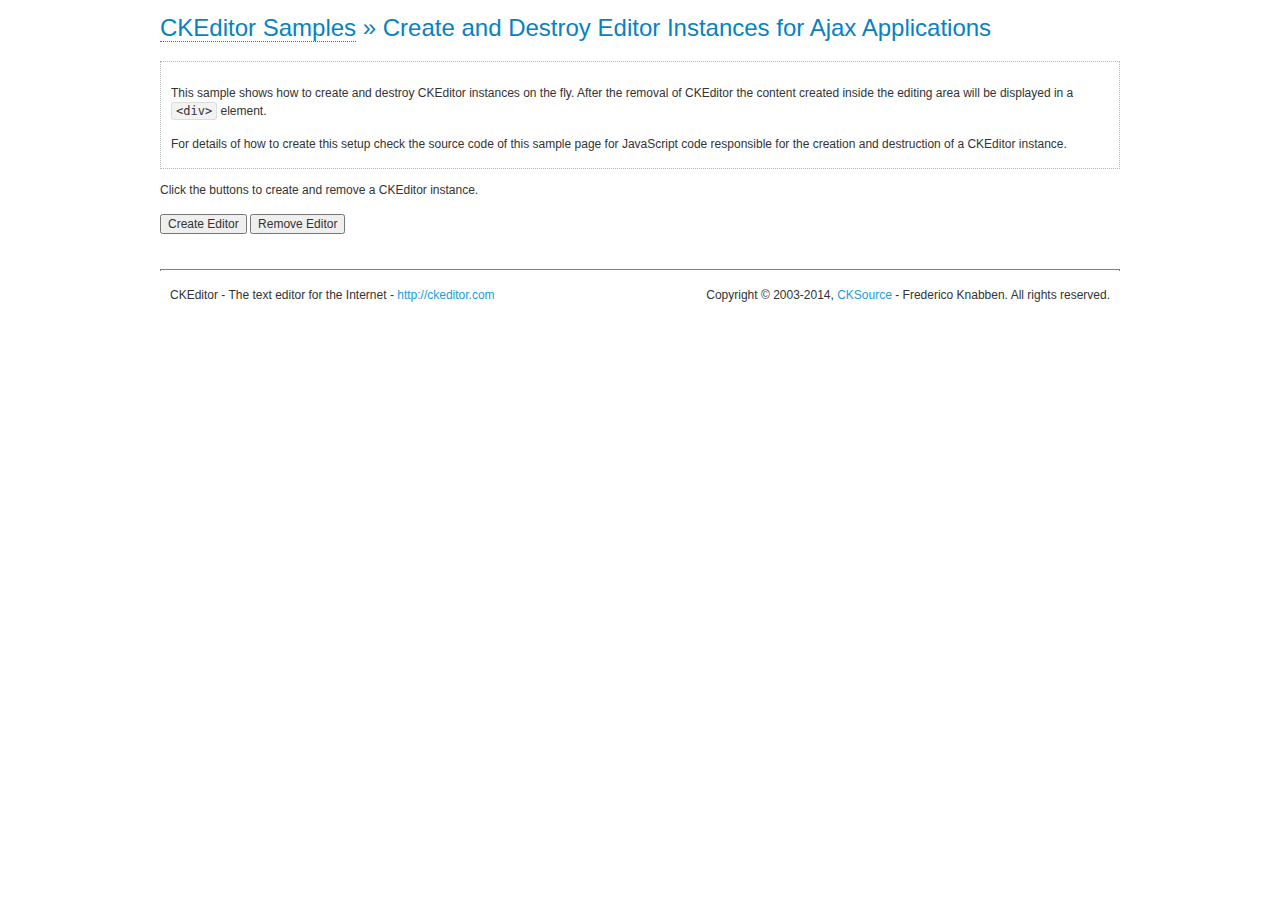
<file: ckeditor/samples/ajax.html>
<!DOCTYPE html>
<!--
Copyright (c) 2003-2014, CKSource - Frederico Knabben. All rights reserved.
For licensing, see LICENSE.md or http://ckeditor.com/license
-->
<html>
<head>
	<meta charset="utf-8">
	<title>Ajax &mdash; CKEditor Sample</title>
	<script src="../ckeditor.js"></script>
	<link rel="stylesheet" href="sample.css">
	<script>

		var editor, html = '';

		function createEditor() {
			if ( editor )
				return;

			// Create a new editor inside the <div id="editor">, setting its value to html
			var config = {};
			editor = CKEDITOR.appendTo( 'editor', config, html );
		}

		function removeEditor() {
			if ( !editor )
				return;

			// Retrieve the editor contents. In an Ajax application, this data would be
			// sent to the server or used in any other way.
			document.getElementById( 'editorcontents' ).innerHTML = html = editor.getData();
			document.getElementById( 'contents' ).style.display = '';

			// Destroy the editor.
			editor.destroy();
			editor = null;
		}

	</script>
</head>
<body>
	<h1 class="samples">
		<a href="index.html">CKEditor Samples</a> &raquo; Create and Destroy Editor Instances for Ajax Applications
	</h1>
	<div class="description">
		<p>
			This sample shows how to create and destroy CKEditor instances on the fly. After the removal of CKEditor the content created inside the editing
			area will be displayed in a <code>&lt;div&gt;</code> element.
		</p>
		<p>
			For details of how to create this setup check the source code of this sample page
			for JavaScript code responsible for the creation and destruction of a CKEditor instance.
		</p>
	</div>
	<p>Click the buttons to create and remove a CKEditor instance.</p>
	<p>
		<input onclick="createEditor();" type="button" value="Create Editor">
		<input onclick="removeEditor();" type="button" value="Remove Editor">
	</p>
	<!-- This div will hold the editor. -->
	<div id="editor">
	</div>
	<div id="contents" style="display: none">
		<p>
			Edited Contents:
		</p>
		<!-- This div will be used to display the editor contents. -->
		<div id="editorcontents">
		</div>
	</div>
	<div id="footer">
		<hr>
		<p>
			CKEditor - The text editor for the Internet - <a class="samples" href="http://ckeditor.com/">http://ckeditor.com</a>
		</p>
		<p id="copy">
			Copyright &copy; 2003-2014, <a class="samples" href="http://cksource.com/">CKSource</a> - Frederico
			Knabben. All rights reserved.
		</p>
	</div>
</body>
</html>
</file>
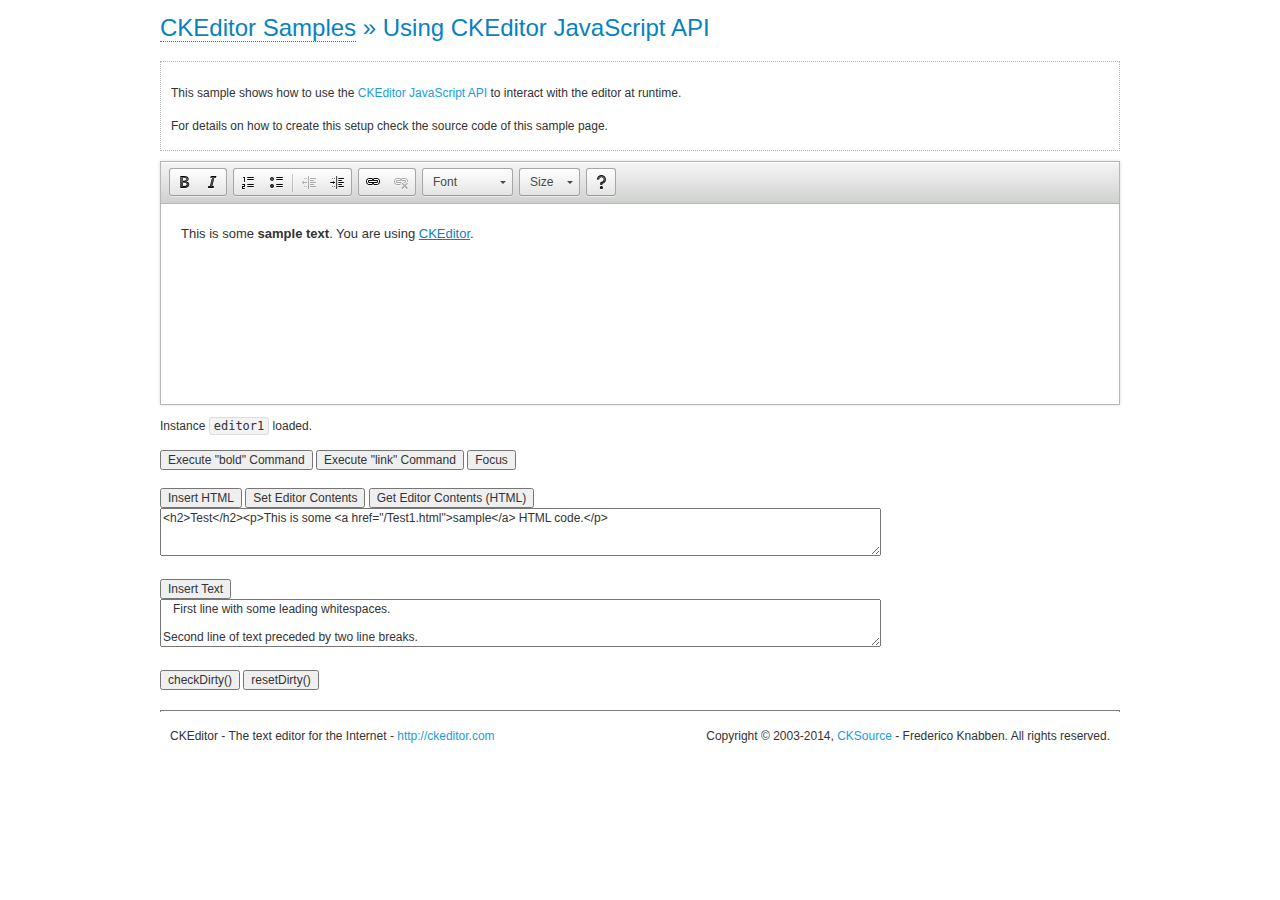
<file: ckeditor/samples/api.html>
<!DOCTYPE html>
<!--
Copyright (c) 2003-2014, CKSource - Frederico Knabben. All rights reserved.
For licensing, see LICENSE.md or http://ckeditor.com/license
-->
<html>
<head>
	<meta charset="utf-8">
	<title>API Usage &mdash; CKEditor Sample</title>
	<script src="../ckeditor.js"></script>
	<link href="sample.css" rel="stylesheet">
	<script>

// The instanceReady event is fired, when an instance of CKEditor has finished
// its initialization.
CKEDITOR.on( 'instanceReady', function( ev ) {
	// Show the editor name and description in the browser status bar.
	document.getElementById( 'eMessage' ).innerHTML = 'Instance <code>' + ev.editor.name + '<\/code> loaded.';

	// Show this sample buttons.
	document.getElementById( 'eButtons' ).style.display = 'block';
});

function InsertHTML() {
	// Get the editor instance that we want to interact with.
	var editor = CKEDITOR.instances.editor1;
	var value = document.getElementById( 'htmlArea' ).value;

	// Check the active editing mode.
	if ( editor.mode == 'wysiwyg' )
	{
		// Insert HTML code.
		// http://docs.ckeditor.com/#!/api/CKEDITOR.editor-method-insertHtml
		editor.insertHtml( value );
	}
	else
		alert( 'You must be in WYSIWYG mode!' );
}

function InsertText() {
	// Get the editor instance that we want to interact with.
	var editor = CKEDITOR.instances.editor1;
	var value = document.getElementById( 'txtArea' ).value;

	// Check the active editing mode.
	if ( editor.mode == 'wysiwyg' )
	{
		// Insert as plain text.
		// http://docs.ckeditor.com/#!/api/CKEDITOR.editor-method-insertText
		editor.insertText( value );
	}
	else
		alert( 'You must be in WYSIWYG mode!' );
}

function SetContents() {
	// Get the editor instance that we want to interact with.
	var editor = CKEDITOR.instances.editor1;
	var value = document.getElementById( 'htmlArea' ).value;

	// Set editor contents (replace current contents).
	// http://docs.ckeditor.com/#!/api/CKEDITOR.editor-method-setData
	editor.setData( value );
}

function GetContents() {
	// Get the editor instance that you want to interact with.
	var editor = CKEDITOR.instances.editor1;

	// Get editor contents
	// http://docs.ckeditor.com/#!/api/CKEDITOR.editor-method-getData
	alert( editor.getData() );
}

function ExecuteCommand( commandName ) {
	// Get the editor instance that we want to interact with.
	var editor = CKEDITOR.instances.editor1;

	// Check the active editing mode.
	if ( editor.mode == 'wysiwyg' )
	{
		// Execute the command.
		// http://docs.ckeditor.com/#!/api/CKEDITOR.editor-method-execCommand
		editor.execCommand( commandName );
	}
	else
		alert( 'You must be in WYSIWYG mode!' );
}

function CheckDirty() {
	// Get the editor instance that we want to interact with.
	var editor = CKEDITOR.instances.editor1;
	// Checks whether the current editor contents present changes when compared
	// to the contents loaded into the editor at startup
	// http://docs.ckeditor.com/#!/api/CKEDITOR.editor-method-checkDirty
	alert( editor.checkDirty() );
}

function ResetDirty() {
	// Get the editor instance that we want to interact with.
	var editor = CKEDITOR.instances.editor1;
	// Resets the "dirty state" of the editor (see CheckDirty())
	// http://docs.ckeditor.com/#!/api/CKEDITOR.editor-method-resetDirty
	editor.resetDirty();
	alert( 'The "IsDirty" status has been reset' );
}

function Focus() {
	CKEDITOR.instances.editor1.focus();
}

function onFocus() {
	document.getElementById( 'eMessage' ).innerHTML = '<b>' + this.name + ' is focused </b>';
}

function onBlur() {
	document.getElementById( 'eMessage' ).innerHTML = this.name + ' lost focus';
}

	</script>

</head>
<body>
	<h1 class="samples">
		<a href="index.html">CKEditor Samples</a> &raquo; Using CKEditor JavaScript API
	</h1>
	<div class="description">
	<p>
		This sample shows how to use the
		<a class="samples" href="http://docs.ckeditor.com/#!/api/CKEDITOR.editor">CKEditor JavaScript API</a>
		to interact with the editor at runtime.
	</p>
	<p>
		For details on how to create this setup check the source code of this sample page.
	</p>
	</div>

	<!-- This <div> holds alert messages to be display in the sample page. -->
	<div id="alerts">
		<noscript>
			<p>
				<strong>CKEditor requires JavaScript to run</strong>. In a browser with no JavaScript
				support, like yours, you should still see the contents (HTML data) and you should
				be able to edit it normally, without a rich editor interface.
			</p>
		</noscript>
	</div>
	<form action="../../../samples/sample_posteddata.php" method="post">
		<textarea cols="100" id="editor1" name="editor1" rows="10">&lt;p&gt;This is some &lt;strong&gt;sample text&lt;/strong&gt;. You are using &lt;a href="http://ckeditor.com/"&gt;CKEditor&lt;/a&gt;.&lt;/p&gt;</textarea>

		<script>
			// Replace the <textarea id="editor1"> with an CKEditor instance.
			CKEDITOR.replace( 'editor1', {
				on: {
					focus: onFocus,
					blur: onBlur,

					// Check for availability of corresponding plugins.
					pluginsLoaded: function( evt ) {
						var doc = CKEDITOR.document, ed = evt.editor;
						if ( !ed.getCommand( 'bold' ) )
							doc.getById( 'exec-bold' ).hide();
						if ( !ed.getCommand( 'link' ) )
							doc.getById( 'exec-link' ).hide();
					}
				}
			});
		</script>

		<p id="eMessage">
		</p>

		<div id="eButtons" style="display: none">
			<input id="exec-bold" onclick="ExecuteCommand('bold');" type="button" value="Execute &quot;bold&quot; Command">
			<input id="exec-link" onclick="ExecuteCommand('link');" type="button" value="Execute &quot;link&quot; Command">
			<input onclick="Focus();" type="button" value="Focus">
			<br><br>
			<input onclick="InsertHTML();" type="button" value="Insert HTML">
			<input onclick="SetContents();" type="button" value="Set Editor Contents">
			<input onclick="GetContents();" type="button" value="Get Editor Contents (HTML)">
			<br>
			<textarea cols="100" id="htmlArea" rows="3">&lt;h2&gt;Test&lt;/h2&gt;&lt;p&gt;This is some &lt;a href="/Test1.html"&gt;sample&lt;/a&gt; HTML code.&lt;/p&gt;</textarea>
			<br>
			<br>
			<input onclick="InsertText();" type="button" value="Insert Text">
			<br>
			<textarea cols="100" id="txtArea" rows="3">   First line with some leading whitespaces.

Second line of text preceded by two line breaks.</textarea>
			<br>
			<br>
			<input onclick="CheckDirty();" type="button" value="checkDirty()">
			<input onclick="ResetDirty();" type="button" value="resetDirty()">
		</div>
	</form>
	<div id="footer">
		<hr>
		<p>
			CKEditor - The text editor for the Internet - <a class="samples" href="http://ckeditor.com/">http://ckeditor.com</a>
		</p>
		<p id="copy">
			Copyright &copy; 2003-2014, <a class="samples" href="http://cksource.com/">CKSource</a> - Frederico
			Knabben. All rights reserved.
		</p>
	</div>
</body>
</html>
</file>
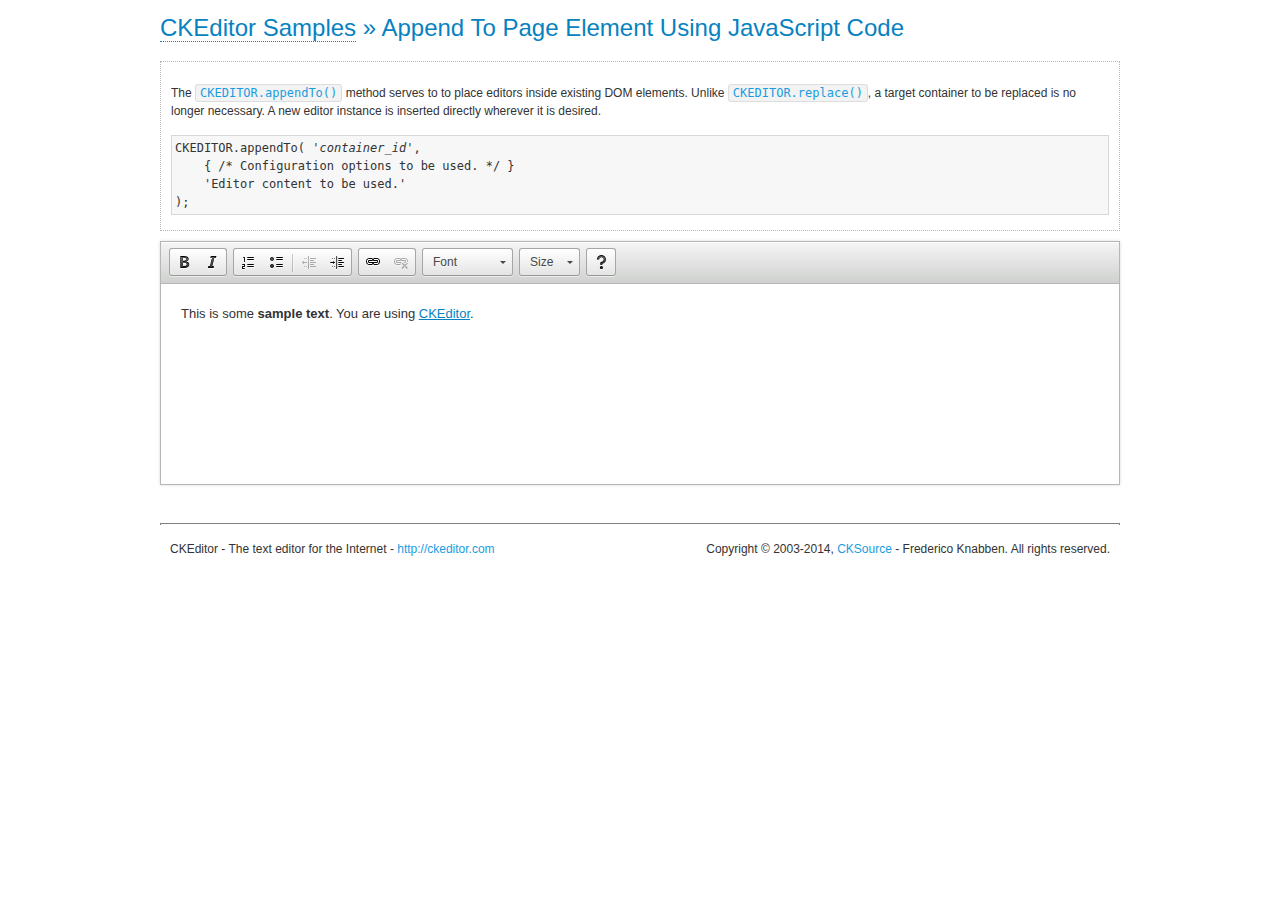
<file: ckeditor/samples/appendto.html>
<!DOCTYPE html>
<!--
Copyright (c) 2003-2014, CKSource - Frederico Knabben. All rights reserved.
For licensing, see LICENSE.md or http://ckeditor.com/license
-->
<html>
<head>
	<meta charset="utf-8">
	<title>Append To Page Element Using JavaScript Code &mdash; CKEditor Sample</title>
	<script src="../ckeditor.js"></script>
	<link rel="stylesheet" href="sample.css">
</head>
<body>
	<h1 class="samples">
		<a href="index.html">CKEditor Samples</a> &raquo; Append To Page Element Using JavaScript Code
	</h1>
	<div id="section1">
		<div class="description">
			<p>
				The <code><a class="samples" href="http://docs.ckeditor.com/#!/api/CKEDITOR-method-appendTo">CKEDITOR.appendTo()</a></code> method serves to to place editors inside existing DOM elements. Unlike <code><a class="samples" href="http://docs.ckeditor.com/#!/api/CKEDITOR-method-replace">CKEDITOR.replace()</a></code>,
				a target container to be replaced is no longer necessary. A new editor
				instance is inserted directly wherever it is desired.
			</p>
<pre class="samples">CKEDITOR.appendTo( '<em>container_id</em>',
	{ /* Configuration options to be used. */ }
	'Editor content to be used.'
);</pre>
		</div>
		<script>

			// This call can be placed at any point after the
			// DOM element to append CKEditor to or inside the <head><script>
			// in a window.onload event handler.

			// Append a CKEditor instance using the default configuration and the
			// provided content to the <div> element of ID "section1".
			CKEDITOR.appendTo( 'section1',
				null,
				'<p>This is some <strong>sample text</strong>. You are using <a href="http://ckeditor.com/">CKEditor</a>.</p>'
			);

		</script>
	</div>
	<br>
	<div id="footer">
		<hr>
		<p>
			CKEditor - The text editor for the Internet - <a class="samples" href="http://ckeditor.com/">http://ckeditor.com</a>
		</p>
		<p id="copy">
			Copyright &copy; 2003-2014, <a class="samples" href="http://cksource.com/">CKSource</a> - Frederico
			Knabben. All rights reserved.
		</p>
	</div>
</body>
</html>
</file>
<file: template/main_style.css>
body {
	margin: 0;
	padding: 0;
	line-height: 1.5em;
	font-family: Verdana, Arial, san-serif;
	font-size: 12px;
	color: #fff;
	background: #fff;
}

a:link, a:visited {
	color: #73828E;
	text-decoration: underline;
} 
a:active, a:hover {
	color: #A5CFF1;
	text-decoration: none;
}

h1 {
	margin: 0px;
	padding: 10px 0 20px 0;
	font-size: 24px;
	color: #ffffff;
	font-weight: normal;
	font-family: Baskerville, "Palatino Linotype", Palatino, "Century Schoolbook L", "Times New Roman", serif;
}

/* content header labels for products and right side bar */ 
#label {
	margin: 0 0 20px 0;
	padding: 10px 0 10px 15px;
	font-size: 24px;
	color: #ffffff;
	font-weight: normal;
	background-color: #564F54;
}

.product_name {
	margin: 0 0 10px 0;
	padding: 5px 0 5px 10px;
	font-size: 16px;
	color: #2E2E2E;
	font-weight: normal;
	background-color: #B5AFB3;
}

.right_header {
	margin: 0;
	padding: 5px 0 5px 15px;
	font-size: 16px;
	color: #2E2E2E;
	font-weight: normal;
	background-color: #B5AFB3;
}
/*end labels */

p {
	margin: 0px;
	padding: 0 0 10px 0;
	text-align: justify;
}

.price{
	font-size:16px;
	margin-bottom: 10px;
}

.price span{
	font-size:16px;
	color: #ffffff;
}

.buynow a{
	clear: both;
	display: block;
	float: left;
	width: 80px;
	padding: 1px 0;
	margin: 0 15px 10px 0;
	text-align: center;
	font-weight: bold;
	text-decoration: none;
	color: #FFFFFF;
	background-color: #73828E;
	border-bottom: 1px solid #777777;
}

.spacer {
	clear: both;
	width: 100%;
	height: 1px;
	font-size: 1px;	
}

.spacer_with_height {
	clear: both;
	width: 100%;
	height: 30px;
	font-size: 1px;	
}

#container{
	width: 940px;
	margin: 0 auto;
	border: 10px solid #564F54;
}


/* top panel */
#top_panel {
	overflow: hidden;
	width: 880px;
	height: 32px;
	padding: 5px 30px;
	background-color: #C6C6C6;
	border-bottom: 1px solid #B5AFB3;
}

#top_panel #socialmedia {
	float: left;
	width: 400px;
	padding-right: 25px;
	margin: 0;
	padding: 0;
}

#top_panel #socialmedia img {
	padding: 0px;
	border: none;
	margin-right: 5px;
	border: 1px solid #ffffff;
}

#top_panel #shopping_cart {
	float: right;
	width: 400px;
	padding-top: 10px;
	text-align: right;
	font-size: 14px;
	font-weight: bold;
	color: #ffffff;
}

#top_panel #shopping_cart span{
	font-weight: normal;
}


/* end of top panel */

/* header panel */
#container #header {
	overflow: hidden;
	width: 880px;
	height: 100px;
	padding: 0px 30px 0px; 
	background-repeat: no-repeat;
	background-position: bottom right no-repeat;
	background-color: #2E2E2E;
}

#container #banner {
	overflow: hidden;
	width: 880px;
	height: 310px; /* + 60 for padding top and bottom */
	padding: 30px 30px;
	background-color: #2E2E2E;
}

/*slider styles */
#slider { 
	width: 880px;
	height:300px;
	padding: 30px 30px; 
	position:relative; 
	overflow:hidden; 
	background-color:#2E2E2E;
}

#slider-holder { 
	width:850px; 
	height:300px; 
	position:relative; 
	overflow:hidden; 
	}
	
#slider-holder .jcarousel-clip { 
	width:850px; 
	height:300px;
	position:relative; 
	overflow:hidden; 
	}
	
#slider-holder ul { 
	width:850px; 
	height:300px; 
	position:relative; 
	overflow:hidden; 
	list-style-type: none; 
	}
	
#slider-holder ul li { 
	width:850px; 
	height:300px; 
	position:relative; 
	overflow:hidden; 
	float:left; 
	}

#slider-nav { 
	position:absolute; 
	top:250px; 
	left:644px; 
	z-index:2;
	}
#slider-nav a {
	font-size: 0;
	line-height: 0;
	text-indent: -4000px;
	width: 10px;
	height: 10px;
	border: 1px solid #A5CFF1;
	background-color: #A5CFF1;
	float: left;
	margin-right: 5px;
	}
#slider-nav a:hover, #slider-nav a.active { 
	background:#fff;
	}
	
/* end slider styles */

/* end of header panel */

/* menu */
#menu_panel{
	overflow: hidden;
	width: 880px;
	height: 40px;
	padding: 0 30px;
	background-color: #777777;
}

#menu_panel ul {
	float: left;
	width: 930px;
	margin: 0;
	padding: 5px 0 0 0;
	list-style: none;
}

#menu_panel ul li{
	display: inline;
}

#menu_panel ul li a{
	float: left;
	width: 110px;
	padding: 5px 0;
	font-size: 12px;
	font-weight: bold;
	text-align: center;
	text-decoration: none;
	color: #2E2E2E;
	border-left: 1px solid #B5AFB3;
}

#menu_panel li a:hover, #menu_panel li .page{
	color: #FFFFFF;
}
/* end of menu */

/* content */
#content{
	min-height: 600px;
	width: 880px;
	padding: 30px 30px 0 30px;
	background-color: #2E2E2E;
}

#content #content_left {
	float: left;
	width: 630px;
}

#content_left .product_box {
	float: left;
	width: 200px;
	margin-right: 10px;
}

#content_left .product_box img{
	margin-bottom: 5px;
}

#content #content_right {
	float: right;
	width: 220px;
}

/*right section styles */
.right_section {
	width: 210px;
	border: 5px solid #777777;
	background-color: #73828E;
	margin-bottom: 30px;
}

.right_section_content{
 	width: 180px;
	padding: 15px;	
} 
.right_section_content h3{
	margin-bottom: 0px;	
} 

.right_section_content form{
	padding: 0;
	margin: 0;
} 

.right_section_content input{
	width: 180px;
	margin-bottom: 15px;
}

.right_section_content .button{
	width: 70px;
	margin-bottom: 0px;
}

.right_section_content ul{
	list-style: none;
	margin: 0px;
	padding: 0px;
}

.right_section_content li {
	margin-bottom: 3px;
}

.right_section_content li a{
	padding: 0 0 0 20px;
	text-decoration: none;
	background: url(images/greybullet.png) bottom left no-repeat;
	color: #FFFFFF;
}

.right_section_content li a:hover{
	color: #A5CFF1;
	text-decoration: none;
	background: url(images/bluebullet.png) bottom left no-repeat;
}
/* end of content */

/*  footer */

#footer_panel{
	overflow: hidden;
	width: 900px;
	padding: 15px 20px;
	background-color: #B5AFB3;
}

#footer_panel img{
	margin: 0 5px 0 0;
}

#footer_panel #footer_left {
	float: left;
	width: 340px;
	padding: 0 25px 0 0;
	margin: 0 15px 0 0;	
	border-right: 1px solid #4c4c4c;

}

#footer_panel #footer_right {
	float: right;
	width: 485px;
	text-align: left;
}
/* end of footer */

.form_settings { 
  margin: 15px 0 0 0;
}

.form_settings p { 
  padding: 0 0 4px 0;
}

.form_settings span { 
  float: left; 
  width: 200px; 
  text-align: left;
}
  
.form_settings input, .form_settings textarea { 
  padding: 5px; 
  width: 299px; 
  font: 100% arial; 
  border: 1px solid #C6E7F0; 
  background: #EFF8FB; 
  color: #47433F;
  border-radius: 7px 7px 7px 7px;
  -moz-border-radius: 7px 7px 7px 7px;
  -webkit-border: 7px 7px 7px 7px;  
}
  
.form_settings .submit { 
  font: 140% 'Yanone Kaffeesatz', arial, sans-serif; 
  border: 0; 
  width: 99px; 
  margin: 0 0 0 212px; 
  height: 33px;
  padding: 2px 0 3px 0;
  cursor: pointer; 
  background: #1EC9F4; 
  -webkit-border-radius: .5em .5em .5em .5em ; 
  -moz-border-radius: .5em .5em .5em .5em ;
  border-radius: .5em .5em .5em .5em ;
  -webkit-box-shadow: 0 1px 2px rgba(0,0,0,.2);
  -moz-box-shadow: 0 1px 2px rgba(0,0,0,.2);
  box-shadow: 0 1px 2px rgba(0,0,0,.2);  
  color: #FFF;
  border: solid 1px #0D8AA9;
  background: #46C4DD;
  background: -webkit-gradient(linear, left top, left bottom, from(#63CFDF), to(#17B2D9));
  background: -moz-linear-gradient(top,  #63CFDF,  #17B2D9);
  text-shadow: 1px 1px #178497;
}

.form_settings textarea, .form_settings select { 
  font: 100% arial; 
  width: 299px;
}

.form_settings select { 
  width: 78px;
}

.form_settings .checkbox { 
  margin: 4px 0; 
  padding: 0; 
  width: 14px;
  border: 0;
  background: none;
}
#asterisk{
color: red;

}
.separator { 
  width: 100%;
  height: 0;
  border-top: 1px solid #D9D5CF;
  border-bottom: 1px solid #FFF;
  margin: 0 0 20px 0;
}

/*order history styles */
.quantity{
	font-size:16px;
	margin-bottom: 10px;
}

.quantity{
	font-size:16px;
	color: #ffffff;
}

.remove a{
	clear: both;
	display: block;
	float: left;
	width: 80px;
	padding: 1px 0;
	margin: 0 15px 10px 0;
	text-align: center;
	font-weight: bold;
	text-decoration: none;
	color: #FFFFFF;
	background-color: #73828E;
	border-bottom: 1px solid #777777;
}
</file>
<file: ckeditor/samples/sample.css>
/*
Copyright (c) 2003-2014, CKSource - Frederico Knabben. All rights reserved.
For licensing, see LICENSE.md or http://ckeditor.com/license
*/

html, body, h1, h2, h3, h4, h5, h6, div, span, blockquote, p, address, form, fieldset, img, ul, ol, dl, dt, dd, li, hr, table, td, th, strong, em, sup, sub, dfn, ins, del, q, cite, var, samp, code, kbd, tt, pre
{
	line-height: 1.5;
}

body
{
	padding: 10px 30px;
}

input, textarea, select, option, optgroup, button, td, th
{
	font-size: 100%;
}

pre
{
	-moz-tab-size: 4;
	-o-tab-size: 4;
	-webkit-tab-size: 4;
	tab-size: 4;
}

pre, code, kbd, samp, tt
{
	font-family: monospace,monospace;
	font-size: 1em;
}

body {
	width: 960px;
	margin: 0 auto;
}

code
{
	background: #f3f3f3;
	border: 1px solid #ddd;
	padding: 1px 4px;

	-moz-border-radius: 3px;
	-webkit-border-radius: 3px;
	border-radius: 3px;
}

abbr
{
	border-bottom: 1px dotted #555;
	cursor: pointer;
}

.new, .beta
{
	text-transform: uppercase;
	font-size: 10px;
	font-weight: bold;
	padding: 1px 4px;
	margin: 0 0 0 5px;
	color: #fff;
	float: right;

	-moz-border-radius: 3px;
	-webkit-border-radius: 3px;
	border-radius: 3px;
}

.new
{
	background: #FF7E00;
	border: 1px solid #DA8028;
	text-shadow: 0 1px 0 #C97626;

	-moz-box-shadow: 0 2px 3px 0 #FFA54E inset;
	-webkit-box-shadow: 0 2px 3px 0 #FFA54E inset;
	box-shadow: 0 2px 3px 0 #FFA54E inset;
}

.beta
{
	background: #18C0DF;
	border: 1px solid #19AAD8;
	text-shadow: 0 1px 0 #048CAD;
	font-style: italic;

	-moz-box-shadow: 0 2px 3px 0 #50D4FD inset;
	-webkit-box-shadow: 0 2px 3px 0 #50D4FD inset;
	box-shadow: 0 2px 3px 0 #50D4FD inset;
}

h1.samples
{
	color: #0782C1;
	font-size: 200%;
	font-weight: normal;
	margin: 0;
	padding: 0;
}

h1.samples a
{
	color: #0782C1;
	text-decoration: none;
	border-bottom: 1px dotted #0782C1;
}

.samples a:hover
{
	border-bottom: 1px dotted #0782C1;
}

h2.samples
{
	color: #000000;
	font-size: 130%;
	margin: 15px 0 0 0;
	padding: 0;
}

p, blockquote, address, form, pre, dl, h1.samples, h2.samples
{
	margin-bottom: 15px;
}

ul.samples
{
	margin-bottom: 15px;
}

.clear
{
	clear: both;
}

fieldset
{
	margin: 0;
	padding: 10px;
}

body, input, textarea
{
	color: #333333;
	font-family: Arial, Helvetica, sans-serif;
}

body
{
	font-size: 75%;
}

a.samples
{
	color: #189DE1;
	text-decoration: none;
}

form
{
	margin: 0;
	padding: 0;
}

pre.samples
{
	background-color: #F7F7F7;
	border: 1px solid #D7D7D7;
	overflow: auto;
	padding: 0.25em;
	white-space: pre-wrap; /* CSS 2.1 */
	word-wrap: break-word; /* IE7 */
}

#footer
{
	clear: both;
	padding-top: 10px;
}

#footer hr
{
	margin: 10px 0 15px 0;
	height: 1px;
	border: solid 1px gray;
	border-bottom: none;
}

#footer p
{
	margin: 0 10px 10px 10px;
	float: left;
}

#footer #copy
{
	float: right;
}

#outputSample
{
	width: 100%;
	table-layout: fixed;
}

#outputSample thead th
{
	color: #dddddd;
	background-color: #999999;
	padding: 4px;
	white-space: nowrap;
}

#outputSample tbody th
{
	vertical-align: top;
	text-align: left;
}

#outputSample pre
{
	margin: 0;
	padding: 0;
}

.description
{
	border: 1px dotted #B7B7B7;
	margin-bottom: 10px;
	padding: 10px 10px 0;
	overflow: hidden;
}

label
{
	display: block;
	margin-bottom: 6px;
}

/**
 *	CKEditor editables are automatically set with the "cke_editable" class
 *	plus cke_editable_(inline|themed) depending on the editor type.
 */

/* Style a bit the inline editables. */
.cke_editable.cke_editable_inline
{
	cursor: pointer;
}

/* Once an editable element gets focused, the "cke_focus" class is
   added to it, so we can style it differently. */
.cke_editable.cke_editable_inline.cke_focus
{
	box-shadow: inset 0px 0px 20px 3px #ddd, inset 0 0 1px #000;
	outline: none;
	background: #eee;
	cursor: text;
}

/* Avoid pre-formatted overflows inline editable. */
.cke_editable_inline pre
{
	white-space: pre-wrap;
	word-wrap: break-word;
}

/**
 *	Samples index styles.
 */

.twoColumns,
.twoColumnsLeft,
.twoColumnsRight
{
	overflow: hidden;
}

.twoColumnsLeft,
.twoColumnsRight
{
	width: 45%;
}

.twoColumnsLeft
{
	float: left;
}

.twoColumnsRight
{
	float: right;
}

dl.samples
{
	padding: 0 0 0 40px;
}
dl.samples > dt
{
	display: list-item;
	list-style-type: disc;
	list-style-position: outside;
	margin: 0 0 3px;
}
dl.samples > dd
{
	margin: 0 0 3px;
}
.warning
{
	color: #ff0000;
	background-color: #FFCCBA;
	border: 2px dotted #ff0000;
	padding: 15px 10px;
	margin: 10px 0;
}

/* Used on inline samples */

blockquote
{
	font-style: italic;
	font-family: Georgia, Times, "Times New Roman", serif;
	padding: 2px 0;
	border-style: solid;
	border-color: #ccc;
	border-width: 0;
}

.cke_contents_ltr blockquote
{
	padding-left: 20px;
	padding-right: 8px;
	border-left-width: 5px;
}

.cke_contents_rtl blockquote
{
	padding-left: 8px;
	padding-right: 20px;
	border-right-width: 5px;
}

img.right {
	border: 1px solid #ccc;
	float: right;
	margin-left: 15px;
	padding: 5px;
}

img.left {
	border: 1px solid #ccc;
	float: left;
	margin-right: 15px;
	padding: 5px;
}

.marker
{
	background-color: Yellow;
}
</file>
